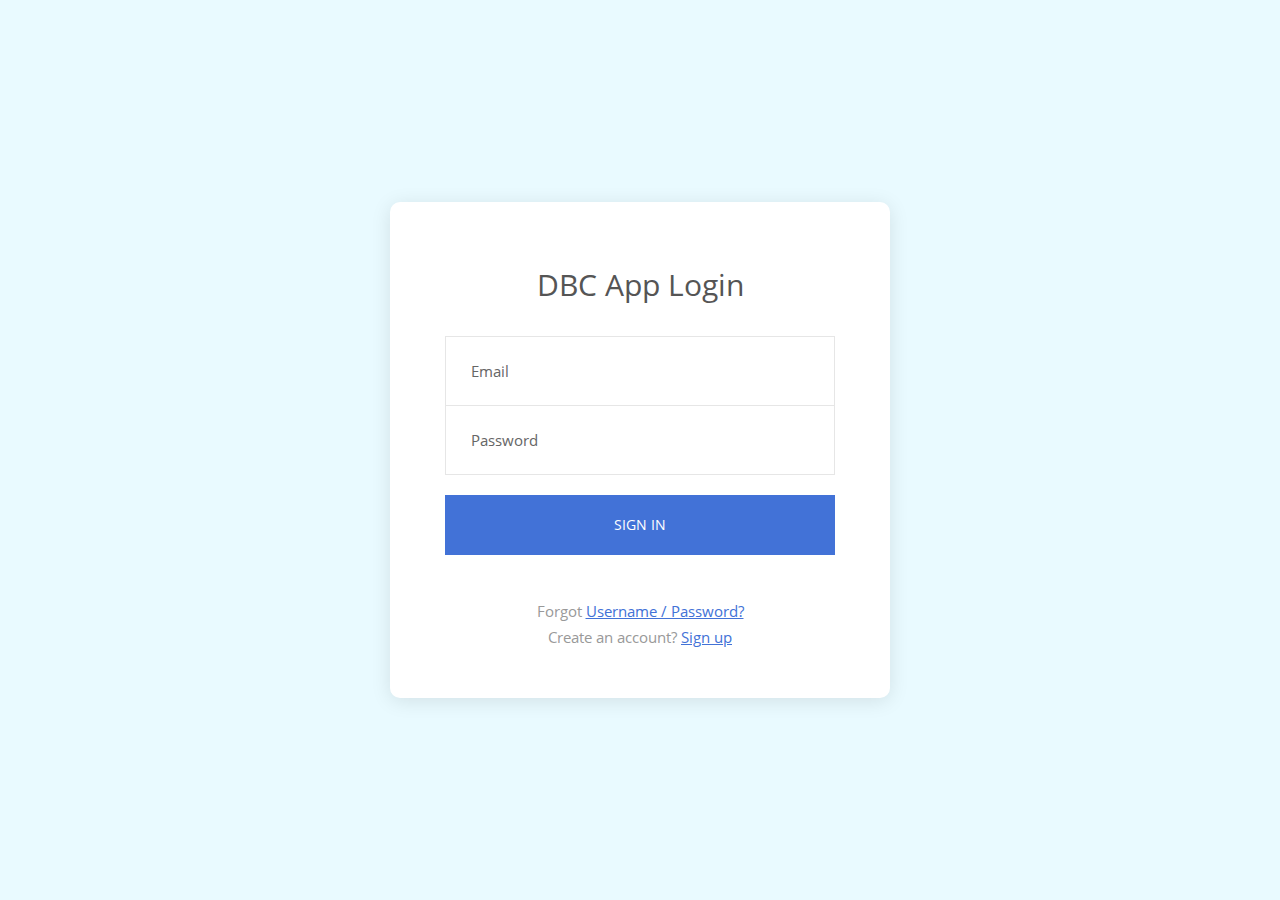
<file: index.html>
<!DOCTYPE html>
<html lang="en">
<head>
	<title>DBC Web App</title>
	<meta charset="UTF-8">
	<meta name="viewport" content="width=device-width, initial-scale=1">
<!--===============================================================================================-->	
	<link rel="icon" type="image/png" href="images/icons/favicon.ico"/>
	<link rel="stylesheet" type="text/css" href="css/util.css">
	<link rel="stylesheet" type="text/css" href="css/main.css">
<!--===============================================================================================-->
</head>
<body>
	
	<div class="limiter">
		<div class="container-login100">
			<div class="wrap-login100 p-l-55 p-r-55 p-t-65 p-b-50">
				<form class="login100-form validate-form">
					<span class="login100-form-title p-b-33">
						DBC App Login
					</span>

					<div class="wrap-input100 validate-input" data-validate = "Valid email is required: ex@abc.xyz">
						<input class="input100" type="text" name="email" placeholder="Email">
						<span class="focus-input100-1"></span>
						<span class="focus-input100-2"></span>
					</div>

					<div class="wrap-input100 rs1 validate-input" data-validate="Password is required">
						<input class="input100" type="password" name="pass" placeholder="Password">
						<span class="focus-input100-1"></span>
						<span class="focus-input100-2"></span>
					</div>

					<div class="container-login100-form-btn m-t-20">
						<button formaction="home_screen.html" class="login100-form-btn">
							Sign in
						</button>
					</div>

					<div class="text-center p-t-45 p-b-4">
						<span class="txt1">
							Forgot
						</span>

						<a href="#" class="txt2 hov1">
							Username / Password?
						</a>
					</div>

					<div class="text-center">
						<span class="txt1">
							Create an account?
						</span>

						<a href="#" class="txt2 hov1">
							Sign up
						</a>
					</div>
				</form>
			</div>
		</div>
	</div>
	<script src="js/main.js"></script>
</body>
</html>
</file>
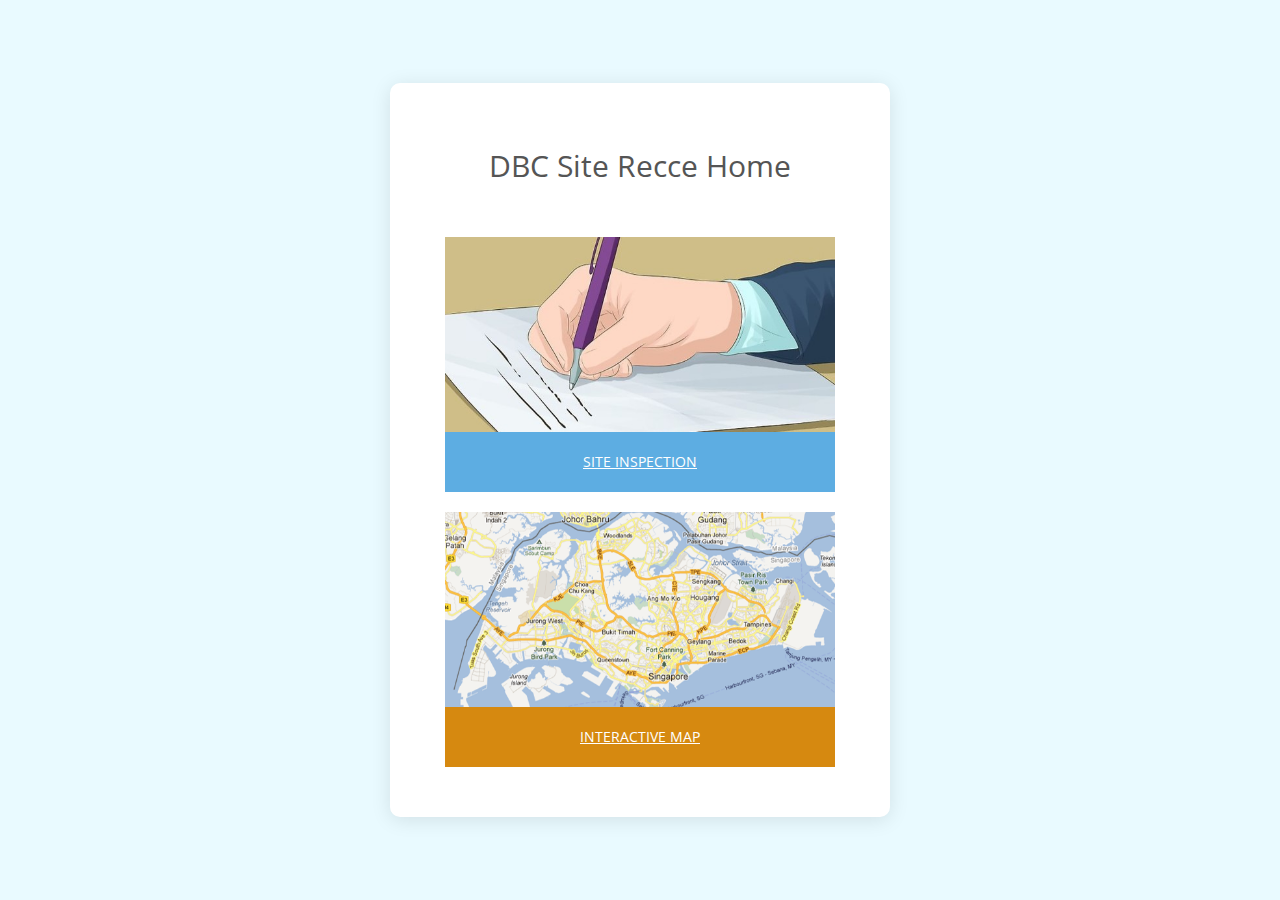
<file: home_screen.html>
<!DOCTYPE html>
<html lang="en">
<head>
	<title>DBC Web App</title>
	<meta charset="UTF-8">
	<meta name="viewport" content="width=device-width, initial-scale=1">
<!--===============================================================================================-->	
	<link rel="icon" type="image/png" href="images/icons/favicon.ico"/>
	<link rel="stylesheet" type="text/css" href="css/util.css">
	<link rel="stylesheet" type="text/css" href="css/main.css">
<!--===============================================================================================-->
</head>
<body>
	
	<div class="limiter">
		<div class="container-login100">
			<div class="wrap-login100 p-l-55 p-r-55 p-t-65 p-b-50">
				<form class="login100-form validate-form">
					<span class="login100-form-title p-b-33">
						DBC Site Recce Home
					</span>
					<div class="container-login100-form-btn m-t-20">
						<a href="https://form.gov.sg/forms/lta/5bce975e46d2f1000faa8f19">
							<img src="images/sg-form.jpg" alt="Site  Report" class="appImage"/>
						</a>
						<a href="https://form.gov.sg/forms/lta/5bce975e46d2f1000faa8f19" class="login90-form-btn">
							Site Inspection
						</a>
						
					</div>
					<div class="container-login100-form-btn m-t-20">
						<a href="https://drive.google.com/open?id=1vSJnxAQFFahCa6rLQsDpaFvaI6ACWkGz&usp=sharing">
							<img src="images/sg-map.png" alt="SG Map" class="appImage" />
						</a>
						<a href="https://drive.google.com/open?id=1vSJnxAQFFahCa6rLQsDpaFvaI6ACWkGz&usp=sharing" class="login80-form-btn">
							Interactive Map
						</a>
					</div>
				</form>
			</div>
		</div>
	</div>
	<script src="js/main.js"></script>
</body>
</html>
</file>
<file: css/util.css>
/*[ FONT SIZE ]
///////////////////////////////////////////////////////////
*/
.fs-1 {font-size: 1px;}
.fs-2 {font-size: 2px;}
.fs-3 {font-size: 3px;}
.fs-4 {font-size: 4px;}
.fs-5 {font-size: 5px;}
.fs-6 {font-size: 6px;}
.fs-7 {font-size: 7px;}
.fs-8 {font-size: 8px;}
.fs-9 {font-size: 9px;}
.fs-10 {font-size: 10px;}
.fs-11 {font-size: 11px;}
.fs-12 {font-size: 12px;}
.fs-13 {font-size: 13px;}
.fs-14 {font-size: 14px;}
.fs-15 {font-size: 15px;}
.fs-16 {font-size: 16px;}
.fs-17 {font-size: 17px;}
.fs-18 {font-size: 18px;}
.fs-19 {font-size: 19px;}
.fs-20 {font-size: 20px;}
.fs-21 {font-size: 21px;}
.fs-22 {font-size: 22px;}
.fs-23 {font-size: 23px;}
.fs-24 {font-size: 24px;}
.fs-25 {font-size: 25px;}
.fs-26 {font-size: 26px;}
.fs-27 {font-size: 27px;}
.fs-28 {font-size: 28px;}
.fs-29 {font-size: 29px;}
.fs-30 {font-size: 30px;}
.fs-31 {font-size: 31px;}
.fs-32 {font-size: 32px;}
.fs-33 {font-size: 33px;}
.fs-34 {font-size: 34px;}
.fs-35 {font-size: 35px;}
.fs-36 {font-size: 36px;}
.fs-37 {font-size: 37px;}
.fs-38 {font-size: 38px;}
.fs-39 {font-size: 39px;}
.fs-40 {font-size: 40px;}
.fs-41 {font-size: 41px;}
.fs-42 {font-size: 42px;}
.fs-43 {font-size: 43px;}
.fs-44 {font-size: 44px;}
.fs-45 {font-size: 45px;}
.fs-46 {font-size: 46px;}
.fs-47 {font-size: 47px;}
.fs-48 {font-size: 48px;}
.fs-49 {font-size: 49px;}
.fs-50 {font-size: 50px;}
.fs-51 {font-size: 51px;}
.fs-52 {font-size: 52px;}
.fs-53 {font-size: 53px;}
.fs-54 {font-size: 54px;}
.fs-55 {font-size: 55px;}
.fs-56 {font-size: 56px;}
.fs-57 {font-size: 57px;}
.fs-58 {font-size: 58px;}
.fs-59 {font-size: 59px;}
.fs-60 {font-size: 60px;}
.fs-61 {font-size: 61px;}
.fs-62 {font-size: 62px;}
.fs-63 {font-size: 63px;}
.fs-64 {font-size: 64px;}
.fs-65 {font-size: 65px;}
.fs-66 {font-size: 66px;}
.fs-67 {font-size: 67px;}
.fs-68 {font-size: 68px;}
.fs-69 {font-size: 69px;}
.fs-70 {font-size: 70px;}
.fs-71 {font-size: 71px;}
.fs-72 {font-size: 72px;}
.fs-73 {font-size: 73px;}
.fs-74 {font-size: 74px;}
.fs-75 {font-size: 75px;}
.fs-76 {font-size: 76px;}
.fs-77 {font-size: 77px;}
.fs-78 {font-size: 78px;}
.fs-79 {font-size: 79px;}
.fs-80 {font-size: 80px;}
.fs-81 {font-size: 81px;}
.fs-82 {font-size: 82px;}
.fs-83 {font-size: 83px;}
.fs-84 {font-size: 84px;}
.fs-85 {font-size: 85px;}
.fs-86 {font-size: 86px;}
.fs-87 {font-size: 87px;}
.fs-88 {font-size: 88px;}
.fs-89 {font-size: 89px;}
.fs-90 {font-size: 90px;}
.fs-91 {font-size: 91px;}
.fs-92 {font-size: 92px;}
.fs-93 {font-size: 93px;}
.fs-94 {font-size: 94px;}
.fs-95 {font-size: 95px;}
.fs-96 {font-size: 96px;}
.fs-97 {font-size: 97px;}
.fs-98 {font-size: 98px;}
.fs-99 {font-size: 99px;}
.fs-100 {font-size: 100px;}
.fs-101 {font-size: 101px;}
.fs-102 {font-size: 102px;}
.fs-103 {font-size: 103px;}
.fs-104 {font-size: 104px;}
.fs-105 {font-size: 105px;}
.fs-106 {font-size: 106px;}
.fs-107 {font-size: 107px;}
.fs-108 {font-size: 108px;}
.fs-109 {font-size: 109px;}
.fs-110 {font-size: 110px;}
.fs-111 {font-size: 111px;}
.fs-112 {font-size: 112px;}
.fs-113 {font-size: 113px;}
.fs-114 {font-size: 114px;}
.fs-115 {font-size: 115px;}
.fs-116 {font-size: 116px;}
.fs-117 {font-size: 117px;}
.fs-118 {font-size: 118px;}
.fs-119 {font-size: 119px;}
.fs-120 {font-size: 120px;}
.fs-121 {font-size: 121px;}
.fs-122 {font-size: 122px;}
.fs-123 {font-size: 123px;}
.fs-124 {font-size: 124px;}
.fs-125 {font-size: 125px;}
.fs-126 {font-size: 126px;}
.fs-127 {font-size: 127px;}
.fs-128 {font-size: 128px;}
.fs-129 {font-size: 129px;}
.fs-130 {font-size: 130px;}
.fs-131 {font-size: 131px;}
.fs-132 {font-size: 132px;}
.fs-133 {font-size: 133px;}
.fs-134 {font-size: 134px;}
.fs-135 {font-size: 135px;}
.fs-136 {font-size: 136px;}
.fs-137 {font-size: 137px;}
.fs-138 {font-size: 138px;}
.fs-139 {font-size: 139px;}
.fs-140 {font-size: 140px;}
.fs-141 {font-size: 141px;}
.fs-142 {font-size: 142px;}
.fs-143 {font-size: 143px;}
.fs-144 {font-size: 144px;}
.fs-145 {font-size: 145px;}
.fs-146 {font-size: 146px;}
.fs-147 {font-size: 147px;}
.fs-148 {font-size: 148px;}
.fs-149 {font-size: 149px;}
.fs-150 {font-size: 150px;}
.fs-151 {font-size: 151px;}
.fs-152 {font-size: 152px;}
.fs-153 {font-size: 153px;}
.fs-154 {font-size: 154px;}
.fs-155 {font-size: 155px;}
.fs-156 {font-size: 156px;}
.fs-157 {font-size: 157px;}
.fs-158 {font-size: 158px;}
.fs-159 {font-size: 159px;}
.fs-160 {font-size: 160px;}
.fs-161 {font-size: 161px;}
.fs-162 {font-size: 162px;}
.fs-163 {font-size: 163px;}
.fs-164 {font-size: 164px;}
.fs-165 {font-size: 165px;}
.fs-166 {font-size: 166px;}
.fs-167 {font-size: 167px;}
.fs-168 {font-size: 168px;}
.fs-169 {font-size: 169px;}
.fs-170 {font-size: 170px;}
.fs-171 {font-size: 171px;}
.fs-172 {font-size: 172px;}
.fs-173 {font-size: 173px;}
.fs-174 {font-size: 174px;}
.fs-175 {font-size: 175px;}
.fs-176 {font-size: 176px;}
.fs-177 {font-size: 177px;}
.fs-178 {font-size: 178px;}
.fs-179 {font-size: 179px;}
.fs-180 {font-size: 180px;}
.fs-181 {font-size: 181px;}
.fs-182 {font-size: 182px;}
.fs-183 {font-size: 183px;}
.fs-184 {font-size: 184px;}
.fs-185 {font-size: 185px;}
.fs-186 {font-size: 186px;}
.fs-187 {font-size: 187px;}
.fs-188 {font-size: 188px;}
.fs-189 {font-size: 189px;}
.fs-190 {font-size: 190px;}
.fs-191 {font-size: 191px;}
.fs-192 {font-size: 192px;}
.fs-193 {font-size: 193px;}
.fs-194 {font-size: 194px;}
.fs-195 {font-size: 195px;}
.fs-196 {font-size: 196px;}
.fs-197 {font-size: 197px;}
.fs-198 {font-size: 198px;}
.fs-199 {font-size: 199px;}
.fs-200 {font-size: 200px;}

/*[ PADDING ]
///////////////////////////////////////////////////////////
*/
.p-t-0 {padding-top: 0px;}
.p-t-1 {padding-top: 1px;}
.p-t-2 {padding-top: 2px;}
.p-t-3 {padding-top: 3px;}
.p-t-4 {padding-top: 4px;}
.p-t-5 {padding-top: 5px;}
.p-t-6 {padding-top: 6px;}
.p-t-7 {padding-top: 7px;}
.p-t-8 {padding-top: 8px;}
.p-t-9 {padding-top: 9px;}
.p-t-10 {padding-top: 10px;}
.p-t-11 {padding-top: 11px;}
.p-t-12 {padding-top: 12px;}
.p-t-13 {padding-top: 13px;}
.p-t-14 {padding-top: 14px;}
.p-t-15 {padding-top: 15px;}
.p-t-16 {padding-top: 16px;}
.p-t-17 {padding-top: 17px;}
.p-t-18 {padding-top: 18px;}
.p-t-19 {padding-top: 19px;}
.p-t-20 {padding-top: 20px;}
.p-t-21 {padding-top: 21px;}
.p-t-22 {padding-top: 22px;}
.p-t-23 {padding-top: 23px;}
.p-t-24 {padding-top: 24px;}
.p-t-25 {padding-top: 25px;}
.p-t-26 {padding-top: 26px;}
.p-t-27 {padding-top: 27px;}
.p-t-28 {padding-top: 28px;}
.p-t-29 {padding-top: 29px;}
.p-t-30 {padding-top: 30px;}
.p-t-31 {padding-top: 31px;}
.p-t-32 {padding-top: 32px;}
.p-t-33 {padding-top: 33px;}
.p-t-34 {padding-top: 34px;}
.p-t-35 {padding-top: 35px;}
.p-t-36 {padding-top: 36px;}
.p-t-37 {padding-top: 37px;}
.p-t-38 {padding-top: 38px;}
.p-t-39 {padding-top: 39px;}
.p-t-40 {padding-top: 40px;}
.p-t-41 {padding-top: 41px;}
.p-t-42 {padding-top: 42px;}
.p-t-43 {padding-top: 43px;}
.p-t-44 {padding-top: 44px;}
.p-t-45 {padding-top: 45px;}
.p-t-46 {padding-top: 46px;}
.p-t-47 {padding-top: 47px;}
.p-t-48 {padding-top: 48px;}
.p-t-49 {padding-top: 49px;}
.p-t-50 {padding-top: 50px;}
.p-t-51 {padding-top: 51px;}
.p-t-52 {padding-top: 52px;}
.p-t-53 {padding-top: 53px;}
.p-t-54 {padding-top: 54px;}
.p-t-55 {padding-top: 55px;}
.p-t-56 {padding-top: 56px;}
.p-t-57 {padding-top: 57px;}
.p-t-58 {padding-top: 58px;}
.p-t-59 {padding-top: 59px;}
.p-t-60 {padding-top: 60px;}
.p-t-61 {padding-top: 61px;}
.p-t-62 {padding-top: 62px;}
.p-t-63 {padding-top: 63px;}
.p-t-64 {padding-top: 64px;}
.p-t-65 {padding-top: 65px;}
.p-t-66 {padding-top: 66px;}
.p-t-67 {padding-top: 67px;}
.p-t-68 {padding-top: 68px;}
.p-t-69 {padding-top: 69px;}
.p-t-70 {padding-top: 70px;}
.p-t-71 {padding-top: 71px;}
.p-t-72 {padding-top: 72px;}
.p-t-73 {padding-top: 73px;}
.p-t-74 {padding-top: 74px;}
.p-t-75 {padding-top: 75px;}
.p-t-76 {padding-top: 76px;}
.p-t-77 {padding-top: 77px;}
.p-t-78 {padding-top: 78px;}
.p-t-79 {padding-top: 79px;}
.p-t-80 {padding-top: 80px;}
.p-t-81 {padding-top: 81px;}
.p-t-82 {padding-top: 82px;}
.p-t-83 {padding-top: 83px;}
.p-t-84 {padding-top: 84px;}
.p-t-85 {padding-top: 85px;}
.p-t-86 {padding-top: 86px;}
.p-t-87 {padding-top: 87px;}
.p-t-88 {padding-top: 88px;}
.p-t-89 {padding-top: 89px;}
.p-t-90 {padding-top: 90px;}
.p-t-91 {padding-top: 91px;}
.p-t-92 {padding-top: 92px;}
.p-t-93 {padding-top: 93px;}
.p-t-94 {padding-top: 94px;}
.p-t-95 {padding-top: 95px;}
.p-t-96 {padding-top: 96px;}
.p-t-97 {padding-top: 97px;}
.p-t-98 {padding-top: 98px;}
.p-t-99 {padding-top: 99px;}
.p-t-100 {padding-top: 100px;}
.p-t-101 {padding-top: 101px;}
.p-t-102 {padding-top: 102px;}
.p-t-103 {padding-top: 103px;}
.p-t-104 {padding-top: 104px;}
.p-t-105 {padding-top: 105px;}
.p-t-106 {padding-top: 106px;}
.p-t-107 {padding-top: 107px;}
.p-t-108 {padding-top: 108px;}
.p-t-109 {padding-top: 109px;}
.p-t-110 {padding-top: 110px;}
.p-t-111 {padding-top: 111px;}
.p-t-112 {padding-top: 112px;}
.p-t-113 {padding-top: 113px;}
.p-t-114 {padding-top: 114px;}
.p-t-115 {padding-top: 115px;}
.p-t-116 {padding-top: 116px;}
.p-t-117 {padding-top: 117px;}
.p-t-118 {padding-top: 118px;}
.p-t-119 {padding-top: 119px;}
.p-t-120 {padding-top: 120px;}
.p-t-121 {padding-top: 121px;}
.p-t-122 {padding-top: 122px;}
.p-t-123 {padding-top: 123px;}
.p-t-124 {padding-top: 124px;}
.p-t-125 {padding-top: 125px;}
.p-t-126 {padding-top: 126px;}
.p-t-127 {padding-top: 127px;}
.p-t-128 {padding-top: 128px;}
.p-t-129 {padding-top: 129px;}
.p-t-130 {padding-top: 130px;}
.p-t-131 {padding-top: 131px;}
.p-t-132 {padding-top: 132px;}
.p-t-133 {padding-top: 133px;}
.p-t-134 {padding-top: 134px;}
.p-t-135 {padding-top: 135px;}
.p-t-136 {padding-top: 136px;}
.p-t-137 {padding-top: 137px;}
.p-t-138 {padding-top: 138px;}
.p-t-139 {padding-top: 139px;}
.p-t-140 {padding-top: 140px;}
.p-t-141 {padding-top: 141px;}
.p-t-142 {padding-top: 142px;}
.p-t-143 {padding-top: 143px;}
.p-t-144 {padding-top: 144px;}
.p-t-145 {padding-top: 145px;}
.p-t-146 {padding-top: 146px;}
.p-t-147 {padding-top: 147px;}
.p-t-148 {padding-top: 148px;}
.p-t-149 {padding-top: 149px;}
.p-t-150 {padding-top: 150px;}
.p-t-151 {padding-top: 151px;}
.p-t-152 {padding-top: 152px;}
.p-t-153 {padding-top: 153px;}
.p-t-154 {padding-top: 154px;}
.p-t-155 {padding-top: 155px;}
.p-t-156 {padding-top: 156px;}
.p-t-157 {padding-top: 157px;}
.p-t-158 {padding-top: 158px;}
.p-t-159 {padding-top: 159px;}
.p-t-160 {padding-top: 160px;}
.p-t-161 {padding-top: 161px;}
.p-t-162 {padding-top: 162px;}
.p-t-163 {padding-top: 163px;}
.p-t-164 {padding-top: 164px;}
.p-t-165 {padding-top: 165px;}
.p-t-166 {padding-top: 166px;}
.p-t-167 {padding-top: 167px;}
.p-t-168 {padding-top: 168px;}
.p-t-169 {padding-top: 169px;}
.p-t-170 {padding-top: 170px;}
.p-t-171 {padding-top: 171px;}
.p-t-172 {padding-top: 172px;}
.p-t-173 {padding-top: 173px;}
.p-t-174 {padding-top: 174px;}
.p-t-175 {padding-top: 175px;}
.p-t-176 {padding-top: 176px;}
.p-t-177 {padding-top: 177px;}
.p-t-178 {padding-top: 178px;}
.p-t-179 {padding-top: 179px;}
.p-t-180 {padding-top: 180px;}
.p-t-181 {padding-top: 181px;}
.p-t-182 {padding-top: 182px;}
.p-t-183 {padding-top: 183px;}
.p-t-184 {padding-top: 184px;}
.p-t-185 {padding-top: 185px;}
.p-t-186 {padding-top: 186px;}
.p-t-187 {padding-top: 187px;}
.p-t-188 {padding-top: 188px;}
.p-t-189 {padding-top: 189px;}
.p-t-190 {padding-top: 190px;}
.p-t-191 {padding-top: 191px;}
.p-t-192 {padding-top: 192px;}
.p-t-193 {padding-top: 193px;}
.p-t-194 {padding-top: 194px;}
.p-t-195 {padding-top: 195px;}
.p-t-196 {padding-top: 196px;}
.p-t-197 {padding-top: 197px;}
.p-t-198 {padding-top: 198px;}
.p-t-199 {padding-top: 199px;}
.p-t-200 {padding-top: 200px;}
.p-t-201 {padding-top: 201px;}
.p-t-202 {padding-top: 202px;}
.p-t-203 {padding-top: 203px;}
.p-t-204 {padding-top: 204px;}
.p-t-205 {padding-top: 205px;}
.p-t-206 {padding-top: 206px;}
.p-t-207 {padding-top: 207px;}
.p-t-208 {padding-top: 208px;}
.p-t-209 {padding-top: 209px;}
.p-t-210 {padding-top: 210px;}
.p-t-211 {padding-top: 211px;}
.p-t-212 {padding-top: 212px;}
.p-t-213 {padding-top: 213px;}
.p-t-214 {padding-top: 214px;}
.p-t-215 {padding-top: 215px;}
.p-t-216 {padding-top: 216px;}
.p-t-217 {padding-top: 217px;}
.p-t-218 {padding-top: 218px;}
.p-t-219 {padding-top: 219px;}
.p-t-220 {padding-top: 220px;}
.p-t-221 {padding-top: 221px;}
.p-t-222 {padding-top: 222px;}
.p-t-223 {padding-top: 223px;}
.p-t-224 {padding-top: 224px;}
.p-t-225 {padding-top: 225px;}
.p-t-226 {padding-top: 226px;}
.p-t-227 {padding-top: 227px;}
.p-t-228 {padding-top: 228px;}
.p-t-229 {padding-top: 229px;}
.p-t-230 {padding-top: 230px;}
.p-t-231 {padding-top: 231px;}
.p-t-232 {padding-top: 232px;}
.p-t-233 {padding-top: 233px;}
.p-t-234 {padding-top: 234px;}
.p-t-235 {padding-top: 235px;}
.p-t-236 {padding-top: 236px;}
.p-t-237 {padding-top: 237px;}
.p-t-238 {padding-top: 238px;}
.p-t-239 {padding-top: 239px;}
.p-t-240 {padding-top: 240px;}
.p-t-241 {padding-top: 241px;}
.p-t-242 {padding-top: 242px;}
.p-t-243 {padding-top: 243px;}
.p-t-244 {padding-top: 244px;}
.p-t-245 {padding-top: 245px;}
.p-t-246 {padding-top: 246px;}
.p-t-247 {padding-top: 247px;}
.p-t-248 {padding-top: 248px;}
.p-t-249 {padding-top: 249px;}
.p-t-250 {padding-top: 250px;}
.p-b-0 {padding-bottom: 0px;}
.p-b-1 {padding-bottom: 1px;}
.p-b-2 {padding-bottom: 2px;}
.p-b-3 {padding-bottom: 3px;}
.p-b-4 {padding-bottom: 4px;}
.p-b-5 {padding-bottom: 5px;}
.p-b-6 {padding-bottom: 6px;}
.p-b-7 {padding-bottom: 7px;}
.p-b-8 {padding-bottom: 8px;}
.p-b-9 {padding-bottom: 9px;}
.p-b-10 {padding-bottom: 10px;}
.p-b-11 {padding-bottom: 11px;}
.p-b-12 {padding-bottom: 12px;}
.p-b-13 {padding-bottom: 13px;}
.p-b-14 {padding-bottom: 14px;}
.p-b-15 {padding-bottom: 15px;}
.p-b-16 {padding-bottom: 16px;}
.p-b-17 {padding-bottom: 17px;}
.p-b-18 {padding-bottom: 18px;}
.p-b-19 {padding-bottom: 19px;}
.p-b-20 {padding-bottom: 20px;}
.p-b-21 {padding-bottom: 21px;}
.p-b-22 {padding-bottom: 22px;}
.p-b-23 {padding-bottom: 23px;}
.p-b-24 {padding-bottom: 24px;}
.p-b-25 {padding-bottom: 25px;}
.p-b-26 {padding-bottom: 26px;}
.p-b-27 {padding-bottom: 27px;}
.p-b-28 {padding-bottom: 28px;}
.p-b-29 {padding-bottom: 29px;}
.p-b-30 {padding-bottom: 30px;}
.p-b-31 {padding-bottom: 31px;}
.p-b-32 {padding-bottom: 32px;}
.p-b-33 {padding-bottom: 33px;}
.p-b-34 {padding-bottom: 34px;}
.p-b-35 {padding-bottom: 35px;}
.p-b-36 {padding-bottom: 36px;}
.p-b-37 {padding-bottom: 37px;}
.p-b-38 {padding-bottom: 38px;}
.p-b-39 {padding-bottom: 39px;}
.p-b-40 {padding-bottom: 40px;}
.p-b-41 {padding-bottom: 41px;}
.p-b-42 {padding-bottom: 42px;}
.p-b-43 {padding-bottom: 43px;}
.p-b-44 {padding-bottom: 44px;}
.p-b-45 {padding-bottom: 45px;}
.p-b-46 {padding-bottom: 46px;}
.p-b-47 {padding-bottom: 47px;}
.p-b-48 {padding-bottom: 48px;}
.p-b-49 {padding-bottom: 49px;}
.p-b-50 {padding-bottom: 50px;}
.p-b-51 {padding-bottom: 51px;}
.p-b-52 {padding-bottom: 52px;}
.p-b-53 {padding-bottom: 53px;}
.p-b-54 {padding-bottom: 54px;}
.p-b-55 {padding-bottom: 55px;}
.p-b-56 {padding-bottom: 56px;}
.p-b-57 {padding-bottom: 57px;}
.p-b-58 {padding-bottom: 58px;}
.p-b-59 {padding-bottom: 59px;}
.p-b-60 {padding-bottom: 60px;}
.p-b-61 {padding-bottom: 61px;}
.p-b-62 {padding-bottom: 62px;}
.p-b-63 {padding-bottom: 63px;}
.p-b-64 {padding-bottom: 64px;}
.p-b-65 {padding-bottom: 65px;}
.p-b-66 {padding-bottom: 66px;}
.p-b-67 {padding-bottom: 67px;}
.p-b-68 {padding-bottom: 68px;}
.p-b-69 {padding-bottom: 69px;}
.p-b-70 {padding-bottom: 70px;}
.p-b-71 {padding-bottom: 71px;}
.p-b-72 {padding-bottom: 72px;}
.p-b-73 {padding-bottom: 73px;}
.p-b-74 {padding-bottom: 74px;}
.p-b-75 {padding-bottom: 75px;}
.p-b-76 {padding-bottom: 76px;}
.p-b-77 {padding-bottom: 77px;}
.p-b-78 {padding-bottom: 78px;}
.p-b-79 {padding-bottom: 79px;}
.p-b-80 {padding-bottom: 80px;}
.p-b-81 {padding-bottom: 81px;}
.p-b-82 {padding-bottom: 82px;}
.p-b-83 {padding-bottom: 83px;}
.p-b-84 {padding-bottom: 84px;}
.p-b-85 {padding-bottom: 85px;}
.p-b-86 {padding-bottom: 86px;}
.p-b-87 {padding-bottom: 87px;}
.p-b-88 {padding-bottom: 88px;}
.p-b-89 {padding-bottom: 89px;}
.p-b-90 {padding-bottom: 90px;}
.p-b-91 {padding-bottom: 91px;}
.p-b-92 {padding-bottom: 92px;}
.p-b-93 {padding-bottom: 93px;}
.p-b-94 {padding-bottom: 94px;}
.p-b-95 {padding-bottom: 95px;}
.p-b-96 {padding-bottom: 96px;}
.p-b-97 {padding-bottom: 97px;}
.p-b-98 {padding-bottom: 98px;}
.p-b-99 {padding-bottom: 99px;}
.p-b-100 {padding-bottom: 100px;}
.p-b-101 {padding-bottom: 101px;}
.p-b-102 {padding-bottom: 102px;}
.p-b-103 {padding-bottom: 103px;}
.p-b-104 {padding-bottom: 104px;}
.p-b-105 {padding-bottom: 105px;}
.p-b-106 {padding-bottom: 106px;}
.p-b-107 {padding-bottom: 107px;}
.p-b-108 {padding-bottom: 108px;}
.p-b-109 {padding-bottom: 109px;}
.p-b-110 {padding-bottom: 110px;}
.p-b-111 {padding-bottom: 111px;}
.p-b-112 {padding-bottom: 112px;}
.p-b-113 {padding-bottom: 113px;}
.p-b-114 {padding-bottom: 114px;}
.p-b-115 {padding-bottom: 115px;}
.p-b-116 {padding-bottom: 116px;}
.p-b-117 {padding-bottom: 117px;}
.p-b-118 {padding-bottom: 118px;}
.p-b-119 {padding-bottom: 119px;}
.p-b-120 {padding-bottom: 120px;}
.p-b-121 {padding-bottom: 121px;}
.p-b-122 {padding-bottom: 122px;}
.p-b-123 {padding-bottom: 123px;}
.p-b-124 {padding-bottom: 124px;}
.p-b-125 {padding-bottom: 125px;}
.p-b-126 {padding-bottom: 126px;}
.p-b-127 {padding-bottom: 127px;}
.p-b-128 {padding-bottom: 128px;}
.p-b-129 {padding-bottom: 129px;}
.p-b-130 {padding-bottom: 130px;}
.p-b-131 {padding-bottom: 131px;}
.p-b-132 {padding-bottom: 132px;}
.p-b-133 {padding-bottom: 133px;}
.p-b-134 {padding-bottom: 134px;}
.p-b-135 {padding-bottom: 135px;}
.p-b-136 {padding-bottom: 136px;}
.p-b-137 {padding-bottom: 137px;}
.p-b-138 {padding-bottom: 138px;}
.p-b-139 {padding-bottom: 139px;}
.p-b-140 {padding-bottom: 140px;}
.p-b-141 {padding-bottom: 141px;}
.p-b-142 {padding-bottom: 142px;}
.p-b-143 {padding-bottom: 143px;}
.p-b-144 {padding-bottom: 144px;}
.p-b-145 {padding-bottom: 145px;}
.p-b-146 {padding-bottom: 146px;}
.p-b-147 {padding-bottom: 147px;}
.p-b-148 {padding-bottom: 148px;}
.p-b-149 {padding-bottom: 149px;}
.p-b-150 {padding-bottom: 150px;}
.p-b-151 {padding-bottom: 151px;}
.p-b-152 {padding-bottom: 152px;}
.p-b-153 {padding-bottom: 153px;}
.p-b-154 {padding-bottom: 154px;}
.p-b-155 {padding-bottom: 155px;}
.p-b-156 {padding-bottom: 156px;}
.p-b-157 {padding-bottom: 157px;}
.p-b-158 {padding-bottom: 158px;}
.p-b-159 {padding-bottom: 159px;}
.p-b-160 {padding-bottom: 160px;}
.p-b-161 {padding-bottom: 161px;}
.p-b-162 {padding-bottom: 162px;}
.p-b-163 {padding-bottom: 163px;}
.p-b-164 {padding-bottom: 164px;}
.p-b-165 {padding-bottom: 165px;}
.p-b-166 {padding-bottom: 166px;}
.p-b-167 {padding-bottom: 167px;}
.p-b-168 {padding-bottom: 168px;}
.p-b-169 {padding-bottom: 169px;}
.p-b-170 {padding-bottom: 170px;}
.p-b-171 {padding-bottom: 171px;}
.p-b-172 {padding-bottom: 172px;}
.p-b-173 {padding-bottom: 173px;}
.p-b-174 {padding-bottom: 174px;}
.p-b-175 {padding-bottom: 175px;}
.p-b-176 {padding-bottom: 176px;}
.p-b-177 {padding-bottom: 177px;}
.p-b-178 {padding-bottom: 178px;}
.p-b-179 {padding-bottom: 179px;}
.p-b-180 {padding-bottom: 180px;}
.p-b-181 {padding-bottom: 181px;}
.p-b-182 {padding-bottom: 182px;}
.p-b-183 {padding-bottom: 183px;}
.p-b-184 {padding-bottom: 184px;}
.p-b-185 {padding-bottom: 185px;}
.p-b-186 {padding-bottom: 186px;}
.p-b-187 {padding-bottom: 187px;}
.p-b-188 {padding-bottom: 188px;}
.p-b-189 {padding-bottom: 189px;}
.p-b-190 {padding-bottom: 190px;}
.p-b-191 {padding-bottom: 191px;}
.p-b-192 {padding-bottom: 192px;}
.p-b-193 {padding-bottom: 193px;}
.p-b-194 {padding-bottom: 194px;}
.p-b-195 {padding-bottom: 195px;}
.p-b-196 {padding-bottom: 196px;}
.p-b-197 {padding-bottom: 197px;}
.p-b-198 {padding-bottom: 198px;}
.p-b-199 {padding-bottom: 199px;}
.p-b-200 {padding-bottom: 200px;}
.p-b-201 {padding-bottom: 201px;}
.p-b-202 {padding-bottom: 202px;}
.p-b-203 {padding-bottom: 203px;}
.p-b-204 {padding-bottom: 204px;}
.p-b-205 {padding-bottom: 205px;}
.p-b-206 {padding-bottom: 206px;}
.p-b-207 {padding-bottom: 207px;}
.p-b-208 {padding-bottom: 208px;}
.p-b-209 {padding-bottom: 209px;}
.p-b-210 {padding-bottom: 210px;}
.p-b-211 {padding-bottom: 211px;}
.p-b-212 {padding-bottom: 212px;}
.p-b-213 {padding-bottom: 213px;}
.p-b-214 {padding-bottom: 214px;}
.p-b-215 {padding-bottom: 215px;}
.p-b-216 {padding-bottom: 216px;}
.p-b-217 {padding-bottom: 217px;}
.p-b-218 {padding-bottom: 218px;}
.p-b-219 {padding-bottom: 219px;}
.p-b-220 {padding-bottom: 220px;}
.p-b-221 {padding-bottom: 221px;}
.p-b-222 {padding-bottom: 222px;}
.p-b-223 {padding-bottom: 223px;}
.p-b-224 {padding-bottom: 224px;}
.p-b-225 {padding-bottom: 225px;}
.p-b-226 {padding-bottom: 226px;}
.p-b-227 {padding-bottom: 227px;}
.p-b-228 {padding-bottom: 228px;}
.p-b-229 {padding-bottom: 229px;}
.p-b-230 {padding-bottom: 230px;}
.p-b-231 {padding-bottom: 231px;}
.p-b-232 {padding-bottom: 232px;}
.p-b-233 {padding-bottom: 233px;}
.p-b-234 {padding-bottom: 234px;}
.p-b-235 {padding-bottom: 235px;}
.p-b-236 {padding-bottom: 236px;}
.p-b-237 {padding-bottom: 237px;}
.p-b-238 {padding-bottom: 238px;}
.p-b-239 {padding-bottom: 239px;}
.p-b-240 {padding-bottom: 240px;}
.p-b-241 {padding-bottom: 241px;}
.p-b-242 {padding-bottom: 242px;}
.p-b-243 {padding-bottom: 243px;}
.p-b-244 {padding-bottom: 244px;}
.p-b-245 {padding-bottom: 245px;}
.p-b-246 {padding-bottom: 246px;}
.p-b-247 {padding-bottom: 247px;}
.p-b-248 {padding-bottom: 248px;}
.p-b-249 {padding-bottom: 249px;}
.p-b-250 {padding-bottom: 250px;}
.p-l-0 {padding-left: 0px;}
.p-l-1 {padding-left: 1px;}
.p-l-2 {padding-left: 2px;}
.p-l-3 {padding-left: 3px;}
.p-l-4 {padding-left: 4px;}
.p-l-5 {padding-left: 5px;}
.p-l-6 {padding-left: 6px;}
.p-l-7 {padding-left: 7px;}
.p-l-8 {padding-left: 8px;}
.p-l-9 {padding-left: 9px;}
.p-l-10 {padding-left: 10px;}
.p-l-11 {padding-left: 11px;}
.p-l-12 {padding-left: 12px;}
.p-l-13 {padding-left: 13px;}
.p-l-14 {padding-left: 14px;}
.p-l-15 {padding-left: 15px;}
.p-l-16 {padding-left: 16px;}
.p-l-17 {padding-left: 17px;}
.p-l-18 {padding-left: 18px;}
.p-l-19 {padding-left: 19px;}
.p-l-20 {padding-left: 20px;}
.p-l-21 {padding-left: 21px;}
.p-l-22 {padding-left: 22px;}
.p-l-23 {padding-left: 23px;}
.p-l-24 {padding-left: 24px;}
.p-l-25 {padding-left: 25px;}
.p-l-26 {padding-left: 26px;}
.p-l-27 {padding-left: 27px;}
.p-l-28 {padding-left: 28px;}
.p-l-29 {padding-left: 29px;}
.p-l-30 {padding-left: 30px;}
.p-l-31 {padding-left: 31px;}
.p-l-32 {padding-left: 32px;}
.p-l-33 {padding-left: 33px;}
.p-l-34 {padding-left: 34px;}
.p-l-35 {padding-left: 35px;}
.p-l-36 {padding-left: 36px;}
.p-l-37 {padding-left: 37px;}
.p-l-38 {padding-left: 38px;}
.p-l-39 {padding-left: 39px;}
.p-l-40 {padding-left: 40px;}
.p-l-41 {padding-left: 41px;}
.p-l-42 {padding-left: 42px;}
.p-l-43 {padding-left: 43px;}
.p-l-44 {padding-left: 44px;}
.p-l-45 {padding-left: 45px;}
.p-l-46 {padding-left: 46px;}
.p-l-47 {padding-left: 47px;}
.p-l-48 {padding-left: 48px;}
.p-l-49 {padding-left: 49px;}
.p-l-50 {padding-left: 50px;}
.p-l-51 {padding-left: 51px;}
.p-l-52 {padding-left: 52px;}
.p-l-53 {padding-left: 53px;}
.p-l-54 {padding-left: 54px;}
.p-l-55 {padding-left: 55px;}
.p-l-56 {padding-left: 56px;}
.p-l-57 {padding-left: 57px;}
.p-l-58 {padding-left: 58px;}
.p-l-59 {padding-left: 59px;}
.p-l-60 {padding-left: 60px;}
.p-l-61 {padding-left: 61px;}
.p-l-62 {padding-left: 62px;}
.p-l-63 {padding-left: 63px;}
.p-l-64 {padding-left: 64px;}
.p-l-65 {padding-left: 65px;}
.p-l-66 {padding-left: 66px;}
.p-l-67 {padding-left: 67px;}
.p-l-68 {padding-left: 68px;}
.p-l-69 {padding-left: 69px;}
.p-l-70 {padding-left: 70px;}
.p-l-71 {padding-left: 71px;}
.p-l-72 {padding-left: 72px;}
.p-l-73 {padding-left: 73px;}
.p-l-74 {padding-left: 74px;}
.p-l-75 {padding-left: 75px;}
.p-l-76 {padding-left: 76px;}
.p-l-77 {padding-left: 77px;}
.p-l-78 {padding-left: 78px;}
.p-l-79 {padding-left: 79px;}
.p-l-80 {padding-left: 80px;}
.p-l-81 {padding-left: 81px;}
.p-l-82 {padding-left: 82px;}
.p-l-83 {padding-left: 83px;}
.p-l-84 {padding-left: 84px;}
.p-l-85 {padding-left: 85px;}
.p-l-86 {padding-left: 86px;}
.p-l-87 {padding-left: 87px;}
.p-l-88 {padding-left: 88px;}
.p-l-89 {padding-left: 89px;}
.p-l-90 {padding-left: 90px;}
.p-l-91 {padding-left: 91px;}
.p-l-92 {padding-left: 92px;}
.p-l-93 {padding-left: 93px;}
.p-l-94 {padding-left: 94px;}
.p-l-95 {padding-left: 95px;}
.p-l-96 {padding-left: 96px;}
.p-l-97 {padding-left: 97px;}
.p-l-98 {padding-left: 98px;}
.p-l-99 {padding-left: 99px;}
.p-l-100 {padding-left: 100px;}
.p-l-101 {padding-left: 101px;}
.p-l-102 {padding-left: 102px;}
.p-l-103 {padding-left: 103px;}
.p-l-104 {padding-left: 104px;}
.p-l-105 {padding-left: 105px;}
.p-l-106 {padding-left: 106px;}
.p-l-107 {padding-left: 107px;}
.p-l-108 {padding-left: 108px;}
.p-l-109 {padding-left: 109px;}
.p-l-110 {padding-left: 110px;}
.p-l-111 {padding-left: 111px;}
.p-l-112 {padding-left: 112px;}
.p-l-113 {padding-left: 113px;}
.p-l-114 {padding-left: 114px;}
.p-l-115 {padding-left: 115px;}
.p-l-116 {padding-left: 116px;}
.p-l-117 {padding-left: 117px;}
.p-l-118 {padding-left: 118px;}
.p-l-119 {padding-left: 119px;}
.p-l-120 {padding-left: 120px;}
.p-l-121 {padding-left: 121px;}
.p-l-122 {padding-left: 122px;}
.p-l-123 {padding-left: 123px;}
.p-l-124 {padding-left: 124px;}
.p-l-125 {padding-left: 125px;}
.p-l-126 {padding-left: 126px;}
.p-l-127 {padding-left: 127px;}
.p-l-128 {padding-left: 128px;}
.p-l-129 {padding-left: 129px;}
.p-l-130 {padding-left: 130px;}
.p-l-131 {padding-left: 131px;}
.p-l-132 {padding-left: 132px;}
.p-l-133 {padding-left: 133px;}
.p-l-134 {padding-left: 134px;}
.p-l-135 {padding-left: 135px;}
.p-l-136 {padding-left: 136px;}
.p-l-137 {padding-left: 137px;}
.p-l-138 {padding-left: 138px;}
.p-l-139 {padding-left: 139px;}
.p-l-140 {padding-left: 140px;}
.p-l-141 {padding-left: 141px;}
.p-l-142 {padding-left: 142px;}
.p-l-143 {padding-left: 143px;}
.p-l-144 {padding-left: 144px;}
.p-l-145 {padding-left: 145px;}
.p-l-146 {padding-left: 146px;}
.p-l-147 {padding-left: 147px;}
.p-l-148 {padding-left: 148px;}
.p-l-149 {padding-left: 149px;}
.p-l-150 {padding-left: 150px;}
.p-l-151 {padding-left: 151px;}
.p-l-152 {padding-left: 152px;}
.p-l-153 {padding-left: 153px;}
.p-l-154 {padding-left: 154px;}
.p-l-155 {padding-left: 155px;}
.p-l-156 {padding-left: 156px;}
.p-l-157 {padding-left: 157px;}
.p-l-158 {padding-left: 158px;}
.p-l-159 {padding-left: 159px;}
.p-l-160 {padding-left: 160px;}
.p-l-161 {padding-left: 161px;}
.p-l-162 {padding-left: 162px;}
.p-l-163 {padding-left: 163px;}
.p-l-164 {padding-left: 164px;}
.p-l-165 {padding-left: 165px;}
.p-l-166 {padding-left: 166px;}
.p-l-167 {padding-left: 167px;}
.p-l-168 {padding-left: 168px;}
.p-l-169 {padding-left: 169px;}
.p-l-170 {padding-left: 170px;}
.p-l-171 {padding-left: 171px;}
.p-l-172 {padding-left: 172px;}
.p-l-173 {padding-left: 173px;}
.p-l-174 {padding-left: 174px;}
.p-l-175 {padding-left: 175px;}
.p-l-176 {padding-left: 176px;}
.p-l-177 {padding-left: 177px;}
.p-l-178 {padding-left: 178px;}
.p-l-179 {padding-left: 179px;}
.p-l-180 {padding-left: 180px;}
.p-l-181 {padding-left: 181px;}
.p-l-182 {padding-left: 182px;}
.p-l-183 {padding-left: 183px;}
.p-l-184 {padding-left: 184px;}
.p-l-185 {padding-left: 185px;}
.p-l-186 {padding-left: 186px;}
.p-l-187 {padding-left: 187px;}
.p-l-188 {padding-left: 188px;}
.p-l-189 {padding-left: 189px;}
.p-l-190 {padding-left: 190px;}
.p-l-191 {padding-left: 191px;}
.p-l-192 {padding-left: 192px;}
.p-l-193 {padding-left: 193px;}
.p-l-194 {padding-left: 194px;}
.p-l-195 {padding-left: 195px;}
.p-l-196 {padding-left: 196px;}
.p-l-197 {padding-left: 197px;}
.p-l-198 {padding-left: 198px;}
.p-l-199 {padding-left: 199px;}
.p-l-200 {padding-left: 200px;}
.p-l-201 {padding-left: 201px;}
.p-l-202 {padding-left: 202px;}
.p-l-203 {padding-left: 203px;}
.p-l-204 {padding-left: 204px;}
.p-l-205 {padding-left: 205px;}
.p-l-206 {padding-left: 206px;}
.p-l-207 {padding-left: 207px;}
.p-l-208 {padding-left: 208px;}
.p-l-209 {padding-left: 209px;}
.p-l-210 {padding-left: 210px;}
.p-l-211 {padding-left: 211px;}
.p-l-212 {padding-left: 212px;}
.p-l-213 {padding-left: 213px;}
.p-l-214 {padding-left: 214px;}
.p-l-215 {padding-left: 215px;}
.p-l-216 {padding-left: 216px;}
.p-l-217 {padding-left: 217px;}
.p-l-218 {padding-left: 218px;}
.p-l-219 {padding-left: 219px;}
.p-l-220 {padding-left: 220px;}
.p-l-221 {padding-left: 221px;}
.p-l-222 {padding-left: 222px;}
.p-l-223 {padding-left: 223px;}
.p-l-224 {padding-left: 224px;}
.p-l-225 {padding-left: 225px;}
.p-l-226 {padding-left: 226px;}
.p-l-227 {padding-left: 227px;}
.p-l-228 {padding-left: 228px;}
.p-l-229 {padding-left: 229px;}
.p-l-230 {padding-left: 230px;}
.p-l-231 {padding-left: 231px;}
.p-l-232 {padding-left: 232px;}
.p-l-233 {padding-left: 233px;}
.p-l-234 {padding-left: 234px;}
.p-l-235 {padding-left: 235px;}
.p-l-236 {padding-left: 236px;}
.p-l-237 {padding-left: 237px;}
.p-l-238 {padding-left: 238px;}
.p-l-239 {padding-left: 239px;}
.p-l-240 {padding-left: 240px;}
.p-l-241 {padding-left: 241px;}
.p-l-242 {padding-left: 242px;}
.p-l-243 {padding-left: 243px;}
.p-l-244 {padding-left: 244px;}
.p-l-245 {padding-left: 245px;}
.p-l-246 {padding-left: 246px;}
.p-l-247 {padding-left: 247px;}
.p-l-248 {padding-left: 248px;}
.p-l-249 {padding-left: 249px;}
.p-l-250 {padding-left: 250px;}
.p-r-0 {padding-right: 0px;}
.p-r-1 {padding-right: 1px;}
.p-r-2 {padding-right: 2px;}
.p-r-3 {padding-right: 3px;}
.p-r-4 {padding-right: 4px;}
.p-r-5 {padding-right: 5px;}
.p-r-6 {padding-right: 6px;}
.p-r-7 {padding-right: 7px;}
.p-r-8 {padding-right: 8px;}
.p-r-9 {padding-right: 9px;}
.p-r-10 {padding-right: 10px;}
.p-r-11 {padding-right: 11px;}
.p-r-12 {padding-right: 12px;}
.p-r-13 {padding-right: 13px;}
.p-r-14 {padding-right: 14px;}
.p-r-15 {padding-right: 15px;}
.p-r-16 {padding-right: 16px;}
.p-r-17 {padding-right: 17px;}
.p-r-18 {padding-right: 18px;}
.p-r-19 {padding-right: 19px;}
.p-r-20 {padding-right: 20px;}
.p-r-21 {padding-right: 21px;}
.p-r-22 {padding-right: 22px;}
.p-r-23 {padding-right: 23px;}
.p-r-24 {padding-right: 24px;}
.p-r-25 {padding-right: 25px;}
.p-r-26 {padding-right: 26px;}
.p-r-27 {padding-right: 27px;}
.p-r-28 {padding-right: 28px;}
.p-r-29 {padding-right: 29px;}
.p-r-30 {padding-right: 30px;}
.p-r-31 {padding-right: 31px;}
.p-r-32 {padding-right: 32px;}
.p-r-33 {padding-right: 33px;}
.p-r-34 {padding-right: 34px;}
.p-r-35 {padding-right: 35px;}
.p-r-36 {padding-right: 36px;}
.p-r-37 {padding-right: 37px;}
.p-r-38 {padding-right: 38px;}
.p-r-39 {padding-right: 39px;}
.p-r-40 {padding-right: 40px;}
.p-r-41 {padding-right: 41px;}
.p-r-42 {padding-right: 42px;}
.p-r-43 {padding-right: 43px;}
.p-r-44 {padding-right: 44px;}
.p-r-45 {padding-right: 45px;}
.p-r-46 {padding-right: 46px;}
.p-r-47 {padding-right: 47px;}
.p-r-48 {padding-right: 48px;}
.p-r-49 {padding-right: 49px;}
.p-r-50 {padding-right: 50px;}
.p-r-51 {padding-right: 51px;}
.p-r-52 {padding-right: 52px;}
.p-r-53 {padding-right: 53px;}
.p-r-54 {padding-right: 54px;}
.p-r-55 {padding-right: 55px;}
.p-r-56 {padding-right: 56px;}
.p-r-57 {padding-right: 57px;}
.p-r-58 {padding-right: 58px;}
.p-r-59 {padding-right: 59px;}
.p-r-60 {padding-right: 60px;}
.p-r-61 {padding-right: 61px;}
.p-r-62 {padding-right: 62px;}
.p-r-63 {padding-right: 63px;}
.p-r-64 {padding-right: 64px;}
.p-r-65 {padding-right: 65px;}
.p-r-66 {padding-right: 66px;}
.p-r-67 {padding-right: 67px;}
.p-r-68 {padding-right: 68px;}
.p-r-69 {padding-right: 69px;}
.p-r-70 {padding-right: 70px;}
.p-r-71 {padding-right: 71px;}
.p-r-72 {padding-right: 72px;}
.p-r-73 {padding-right: 73px;}
.p-r-74 {padding-right: 74px;}
.p-r-75 {padding-right: 75px;}
.p-r-76 {padding-right: 76px;}
.p-r-77 {padding-right: 77px;}
.p-r-78 {padding-right: 78px;}
.p-r-79 {padding-right: 79px;}
.p-r-80 {padding-right: 80px;}
.p-r-81 {padding-right: 81px;}
.p-r-82 {padding-right: 82px;}
.p-r-83 {padding-right: 83px;}
.p-r-84 {padding-right: 84px;}
.p-r-85 {padding-right: 85px;}
.p-r-86 {padding-right: 86px;}
.p-r-87 {padding-right: 87px;}
.p-r-88 {padding-right: 88px;}
.p-r-89 {padding-right: 89px;}
.p-r-90 {padding-right: 90px;}
.p-r-91 {padding-right: 91px;}
.p-r-92 {padding-right: 92px;}
.p-r-93 {padding-right: 93px;}
.p-r-94 {padding-right: 94px;}
.p-r-95 {padding-right: 95px;}
.p-r-96 {padding-right: 96px;}
.p-r-97 {padding-right: 97px;}
.p-r-98 {padding-right: 98px;}
.p-r-99 {padding-right: 99px;}
.p-r-100 {padding-right: 100px;}
.p-r-101 {padding-right: 101px;}
.p-r-102 {padding-right: 102px;}
.p-r-103 {padding-right: 103px;}
.p-r-104 {padding-right: 104px;}
.p-r-105 {padding-right: 105px;}
.p-r-106 {padding-right: 106px;}
.p-r-107 {padding-right: 107px;}
.p-r-108 {padding-right: 108px;}
.p-r-109 {padding-right: 109px;}
.p-r-110 {padding-right: 110px;}
.p-r-111 {padding-right: 111px;}
.p-r-112 {padding-right: 112px;}
.p-r-113 {padding-right: 113px;}
.p-r-114 {padding-right: 114px;}
.p-r-115 {padding-right: 115px;}
.p-r-116 {padding-right: 116px;}
.p-r-117 {padding-right: 117px;}
.p-r-118 {padding-right: 118px;}
.p-r-119 {padding-right: 119px;}
.p-r-120 {padding-right: 120px;}
.p-r-121 {padding-right: 121px;}
.p-r-122 {padding-right: 122px;}
.p-r-123 {padding-right: 123px;}
.p-r-124 {padding-right: 124px;}
.p-r-125 {padding-right: 125px;}
.p-r-126 {padding-right: 126px;}
.p-r-127 {padding-right: 127px;}
.p-r-128 {padding-right: 128px;}
.p-r-129 {padding-right: 129px;}
.p-r-130 {padding-right: 130px;}
.p-r-131 {padding-right: 131px;}
.p-r-132 {padding-right: 132px;}
.p-r-133 {padding-right: 133px;}
.p-r-134 {padding-right: 134px;}
.p-r-135 {padding-right: 135px;}
.p-r-136 {padding-right: 136px;}
.p-r-137 {padding-right: 137px;}
.p-r-138 {padding-right: 138px;}
.p-r-139 {padding-right: 139px;}
.p-r-140 {padding-right: 140px;}
.p-r-141 {padding-right: 141px;}
.p-r-142 {padding-right: 142px;}
.p-r-143 {padding-right: 143px;}
.p-r-144 {padding-right: 144px;}
.p-r-145 {padding-right: 145px;}
.p-r-146 {padding-right: 146px;}
.p-r-147 {padding-right: 147px;}
.p-r-148 {padding-right: 148px;}
.p-r-149 {padding-right: 149px;}
.p-r-150 {padding-right: 150px;}
.p-r-151 {padding-right: 151px;}
.p-r-152 {padding-right: 152px;}
.p-r-153 {padding-right: 153px;}
.p-r-154 {padding-right: 154px;}
.p-r-155 {padding-right: 155px;}
.p-r-156 {padding-right: 156px;}
.p-r-157 {padding-right: 157px;}
.p-r-158 {padding-right: 158px;}
.p-r-159 {padding-right: 159px;}
.p-r-160 {padding-right: 160px;}
.p-r-161 {padding-right: 161px;}
.p-r-162 {padding-right: 162px;}
.p-r-163 {padding-right: 163px;}
.p-r-164 {padding-right: 164px;}
.p-r-165 {padding-right: 165px;}
.p-r-166 {padding-right: 166px;}
.p-r-167 {padding-right: 167px;}
.p-r-168 {padding-right: 168px;}
.p-r-169 {padding-right: 169px;}
.p-r-170 {padding-right: 170px;}
.p-r-171 {padding-right: 171px;}
.p-r-172 {padding-right: 172px;}
.p-r-173 {padding-right: 173px;}
.p-r-174 {padding-right: 174px;}
.p-r-175 {padding-right: 175px;}
.p-r-176 {padding-right: 176px;}
.p-r-177 {padding-right: 177px;}
.p-r-178 {padding-right: 178px;}
.p-r-179 {padding-right: 179px;}
.p-r-180 {padding-right: 180px;}
.p-r-181 {padding-right: 181px;}
.p-r-182 {padding-right: 182px;}
.p-r-183 {padding-right: 183px;}
.p-r-184 {padding-right: 184px;}
.p-r-185 {padding-right: 185px;}
.p-r-186 {padding-right: 186px;}
.p-r-187 {padding-right: 187px;}
.p-r-188 {padding-right: 188px;}
.p-r-189 {padding-right: 189px;}
.p-r-190 {padding-right: 190px;}
.p-r-191 {padding-right: 191px;}
.p-r-192 {padding-right: 192px;}
.p-r-193 {padding-right: 193px;}
.p-r-194 {padding-right: 194px;}
.p-r-195 {padding-right: 195px;}
.p-r-196 {padding-right: 196px;}
.p-r-197 {padding-right: 197px;}
.p-r-198 {padding-right: 198px;}
.p-r-199 {padding-right: 199px;}
.p-r-200 {padding-right: 200px;}
.p-r-201 {padding-right: 201px;}
.p-r-202 {padding-right: 202px;}
.p-r-203 {padding-right: 203px;}
.p-r-204 {padding-right: 204px;}
.p-r-205 {padding-right: 205px;}
.p-r-206 {padding-right: 206px;}
.p-r-207 {padding-right: 207px;}
.p-r-208 {padding-right: 208px;}
.p-r-209 {padding-right: 209px;}
.p-r-210 {padding-right: 210px;}
.p-r-211 {padding-right: 211px;}
.p-r-212 {padding-right: 212px;}
.p-r-213 {padding-right: 213px;}
.p-r-214 {padding-right: 214px;}
.p-r-215 {padding-right: 215px;}
.p-r-216 {padding-right: 216px;}
.p-r-217 {padding-right: 217px;}
.p-r-218 {padding-right: 218px;}
.p-r-219 {padding-right: 219px;}
.p-r-220 {padding-right: 220px;}
.p-r-221 {padding-right: 221px;}
.p-r-222 {padding-right: 222px;}
.p-r-223 {padding-right: 223px;}
.p-r-224 {padding-right: 224px;}
.p-r-225 {padding-right: 225px;}
.p-r-226 {padding-right: 226px;}
.p-r-227 {padding-right: 227px;}
.p-r-228 {padding-right: 228px;}
.p-r-229 {padding-right: 229px;}
.p-r-230 {padding-right: 230px;}
.p-r-231 {padding-right: 231px;}
.p-r-232 {padding-right: 232px;}
.p-r-233 {padding-right: 233px;}
.p-r-234 {padding-right: 234px;}
.p-r-235 {padding-right: 235px;}
.p-r-236 {padding-right: 236px;}
.p-r-237 {padding-right: 237px;}
.p-r-238 {padding-right: 238px;}
.p-r-239 {padding-right: 239px;}
.p-r-240 {padding-right: 240px;}
.p-r-241 {padding-right: 241px;}
.p-r-242 {padding-right: 242px;}
.p-r-243 {padding-right: 243px;}
.p-r-244 {padding-right: 244px;}
.p-r-245 {padding-right: 245px;}
.p-r-246 {padding-right: 246px;}
.p-r-247 {padding-right: 247px;}
.p-r-248 {padding-right: 248px;}
.p-r-249 {padding-right: 249px;}
.p-r-250 {padding-right: 250px;}

/*[ MARGIN ]
///////////////////////////////////////////////////////////
*/
.m-t-0 {margin-top: 0px;}
.m-t-1 {margin-top: 1px;}
.m-t-2 {margin-top: 2px;}
.m-t-3 {margin-top: 3px;}
.m-t-4 {margin-top: 4px;}
.m-t-5 {margin-top: 5px;}
.m-t-6 {margin-top: 6px;}
.m-t-7 {margin-top: 7px;}
.m-t-8 {margin-top: 8px;}
.m-t-9 {margin-top: 9px;}
.m-t-10 {margin-top: 10px;}
.m-t-11 {margin-top: 11px;}
.m-t-12 {margin-top: 12px;}
.m-t-13 {margin-top: 13px;}
.m-t-14 {margin-top: 14px;}
.m-t-15 {margin-top: 15px;}
.m-t-16 {margin-top: 16px;}
.m-t-17 {margin-top: 17px;}
.m-t-18 {margin-top: 18px;}
.m-t-19 {margin-top: 19px;}
.m-t-20 {margin-top: 20px;}
.m-t-21 {margin-top: 21px;}
.m-t-22 {margin-top: 22px;}
.m-t-23 {margin-top: 23px;}
.m-t-24 {margin-top: 24px;}
.m-t-25 {margin-top: 25px;}
.m-t-26 {margin-top: 26px;}
.m-t-27 {margin-top: 27px;}
.m-t-28 {margin-top: 28px;}
.m-t-29 {margin-top: 29px;}
.m-t-30 {margin-top: 30px;}
.m-t-31 {margin-top: 31px;}
.m-t-32 {margin-top: 32px;}
.m-t-33 {margin-top: 33px;}
.m-t-34 {margin-top: 34px;}
.m-t-35 {margin-top: 35px;}
.m-t-36 {margin-top: 36px;}
.m-t-37 {margin-top: 37px;}
.m-t-38 {margin-top: 38px;}
.m-t-39 {margin-top: 39px;}
.m-t-40 {margin-top: 40px;}
.m-t-41 {margin-top: 41px;}
.m-t-42 {margin-top: 42px;}
.m-t-43 {margin-top: 43px;}
.m-t-44 {margin-top: 44px;}
.m-t-45 {margin-top: 45px;}
.m-t-46 {margin-top: 46px;}
.m-t-47 {margin-top: 47px;}
.m-t-48 {margin-top: 48px;}
.m-t-49 {margin-top: 49px;}
.m-t-50 {margin-top: 50px;}
.m-t-51 {margin-top: 51px;}
.m-t-52 {margin-top: 52px;}
.m-t-53 {margin-top: 53px;}
.m-t-54 {margin-top: 54px;}
.m-t-55 {margin-top: 55px;}
.m-t-56 {margin-top: 56px;}
.m-t-57 {margin-top: 57px;}
.m-t-58 {margin-top: 58px;}
.m-t-59 {margin-top: 59px;}
.m-t-60 {margin-top: 60px;}
.m-t-61 {margin-top: 61px;}
.m-t-62 {margin-top: 62px;}
.m-t-63 {margin-top: 63px;}
.m-t-64 {margin-top: 64px;}
.m-t-65 {margin-top: 65px;}
.m-t-66 {margin-top: 66px;}
.m-t-67 {margin-top: 67px;}
.m-t-68 {margin-top: 68px;}
.m-t-69 {margin-top: 69px;}
.m-t-70 {margin-top: 70px;}
.m-t-71 {margin-top: 71px;}
.m-t-72 {margin-top: 72px;}
.m-t-73 {margin-top: 73px;}
.m-t-74 {margin-top: 74px;}
.m-t-75 {margin-top: 75px;}
.m-t-76 {margin-top: 76px;}
.m-t-77 {margin-top: 77px;}
.m-t-78 {margin-top: 78px;}
.m-t-79 {margin-top: 79px;}
.m-t-80 {margin-top: 80px;}
.m-t-81 {margin-top: 81px;}
.m-t-82 {margin-top: 82px;}
.m-t-83 {margin-top: 83px;}
.m-t-84 {margin-top: 84px;}
.m-t-85 {margin-top: 85px;}
.m-t-86 {margin-top: 86px;}
.m-t-87 {margin-top: 87px;}
.m-t-88 {margin-top: 88px;}
.m-t-89 {margin-top: 89px;}
.m-t-90 {margin-top: 90px;}
.m-t-91 {margin-top: 91px;}
.m-t-92 {margin-top: 92px;}
.m-t-93 {margin-top: 93px;}
.m-t-94 {margin-top: 94px;}
.m-t-95 {margin-top: 95px;}
.m-t-96 {margin-top: 96px;}
.m-t-97 {margin-top: 97px;}
.m-t-98 {margin-top: 98px;}
.m-t-99 {margin-top: 99px;}
.m-t-100 {margin-top: 100px;}
.m-t-101 {margin-top: 101px;}
.m-t-102 {margin-top: 102px;}
.m-t-103 {margin-top: 103px;}
.m-t-104 {margin-top: 104px;}
.m-t-105 {margin-top: 105px;}
.m-t-106 {margin-top: 106px;}
.m-t-107 {margin-top: 107px;}
.m-t-108 {margin-top: 108px;}
.m-t-109 {margin-top: 109px;}
.m-t-110 {margin-top: 110px;}
.m-t-111 {margin-top: 111px;}
.m-t-112 {margin-top: 112px;}
.m-t-113 {margin-top: 113px;}
.m-t-114 {margin-top: 114px;}
.m-t-115 {margin-top: 115px;}
.m-t-116 {margin-top: 116px;}
.m-t-117 {margin-top: 117px;}
.m-t-118 {margin-top: 118px;}
.m-t-119 {margin-top: 119px;}
.m-t-120 {margin-top: 120px;}
.m-t-121 {margin-top: 121px;}
.m-t-122 {margin-top: 122px;}
.m-t-123 {margin-top: 123px;}
.m-t-124 {margin-top: 124px;}
.m-t-125 {margin-top: 125px;}
.m-t-126 {margin-top: 126px;}
.m-t-127 {margin-top: 127px;}
.m-t-128 {margin-top: 128px;}
.m-t-129 {margin-top: 129px;}
.m-t-130 {margin-top: 130px;}
.m-t-131 {margin-top: 131px;}
.m-t-132 {margin-top: 132px;}
.m-t-133 {margin-top: 133px;}
.m-t-134 {margin-top: 134px;}
.m-t-135 {margin-top: 135px;}
.m-t-136 {margin-top: 136px;}
.m-t-137 {margin-top: 137px;}
.m-t-138 {margin-top: 138px;}
.m-t-139 {margin-top: 139px;}
.m-t-140 {margin-top: 140px;}
.m-t-141 {margin-top: 141px;}
.m-t-142 {margin-top: 142px;}
.m-t-143 {margin-top: 143px;}
.m-t-144 {margin-top: 144px;}
.m-t-145 {margin-top: 145px;}
.m-t-146 {margin-top: 146px;}
.m-t-147 {margin-top: 147px;}
.m-t-148 {margin-top: 148px;}
.m-t-149 {margin-top: 149px;}
.m-t-150 {margin-top: 150px;}
.m-t-151 {margin-top: 151px;}
.m-t-152 {margin-top: 152px;}
.m-t-153 {margin-top: 153px;}
.m-t-154 {margin-top: 154px;}
.m-t-155 {margin-top: 155px;}
.m-t-156 {margin-top: 156px;}
.m-t-157 {margin-top: 157px;}
.m-t-158 {margin-top: 158px;}
.m-t-159 {margin-top: 159px;}
.m-t-160 {margin-top: 160px;}
.m-t-161 {margin-top: 161px;}
.m-t-162 {margin-top: 162px;}
.m-t-163 {margin-top: 163px;}
.m-t-164 {margin-top: 164px;}
.m-t-165 {margin-top: 165px;}
.m-t-166 {margin-top: 166px;}
.m-t-167 {margin-top: 167px;}
.m-t-168 {margin-top: 168px;}
.m-t-169 {margin-top: 169px;}
.m-t-170 {margin-top: 170px;}
.m-t-171 {margin-top: 171px;}
.m-t-172 {margin-top: 172px;}
.m-t-173 {margin-top: 173px;}
.m-t-174 {margin-top: 174px;}
.m-t-175 {margin-top: 175px;}
.m-t-176 {margin-top: 176px;}
.m-t-177 {margin-top: 177px;}
.m-t-178 {margin-top: 178px;}
.m-t-179 {margin-top: 179px;}
.m-t-180 {margin-top: 180px;}
.m-t-181 {margin-top: 181px;}
.m-t-182 {margin-top: 182px;}
.m-t-183 {margin-top: 183px;}
.m-t-184 {margin-top: 184px;}
.m-t-185 {margin-top: 185px;}
.m-t-186 {margin-top: 186px;}
.m-t-187 {margin-top: 187px;}
.m-t-188 {margin-top: 188px;}
.m-t-189 {margin-top: 189px;}
.m-t-190 {margin-top: 190px;}
.m-t-191 {margin-top: 191px;}
.m-t-192 {margin-top: 192px;}
.m-t-193 {margin-top: 193px;}
.m-t-194 {margin-top: 194px;}
.m-t-195 {margin-top: 195px;}
.m-t-196 {margin-top: 196px;}
.m-t-197 {margin-top: 197px;}
.m-t-198 {margin-top: 198px;}
.m-t-199 {margin-top: 199px;}
.m-t-200 {margin-top: 200px;}
.m-t-201 {margin-top: 201px;}
.m-t-202 {margin-top: 202px;}
.m-t-203 {margin-top: 203px;}
.m-t-204 {margin-top: 204px;}
.m-t-205 {margin-top: 205px;}
.m-t-206 {margin-top: 206px;}
.m-t-207 {margin-top: 207px;}
.m-t-208 {margin-top: 208px;}
.m-t-209 {margin-top: 209px;}
.m-t-210 {margin-top: 210px;}
.m-t-211 {margin-top: 211px;}
.m-t-212 {margin-top: 212px;}
.m-t-213 {margin-top: 213px;}
.m-t-214 {margin-top: 214px;}
.m-t-215 {margin-top: 215px;}
.m-t-216 {margin-top: 216px;}
.m-t-217 {margin-top: 217px;}
.m-t-218 {margin-top: 218px;}
.m-t-219 {margin-top: 219px;}
.m-t-220 {margin-top: 220px;}
.m-t-221 {margin-top: 221px;}
.m-t-222 {margin-top: 222px;}
.m-t-223 {margin-top: 223px;}
.m-t-224 {margin-top: 224px;}
.m-t-225 {margin-top: 225px;}
.m-t-226 {margin-top: 226px;}
.m-t-227 {margin-top: 227px;}
.m-t-228 {margin-top: 228px;}
.m-t-229 {margin-top: 229px;}
.m-t-230 {margin-top: 230px;}
.m-t-231 {margin-top: 231px;}
.m-t-232 {margin-top: 232px;}
.m-t-233 {margin-top: 233px;}
.m-t-234 {margin-top: 234px;}
.m-t-235 {margin-top: 235px;}
.m-t-236 {margin-top: 236px;}
.m-t-237 {margin-top: 237px;}
.m-t-238 {margin-top: 238px;}
.m-t-239 {margin-top: 239px;}
.m-t-240 {margin-top: 240px;}
.m-t-241 {margin-top: 241px;}
.m-t-242 {margin-top: 242px;}
.m-t-243 {margin-top: 243px;}
.m-t-244 {margin-top: 244px;}
.m-t-245 {margin-top: 245px;}
.m-t-246 {margin-top: 246px;}
.m-t-247 {margin-top: 247px;}
.m-t-248 {margin-top: 248px;}
.m-t-249 {margin-top: 249px;}
.m-t-250 {margin-top: 250px;}
.m-b-0 {margin-bottom: 0px;}
.m-b-1 {margin-bottom: 1px;}
.m-b-2 {margin-bottom: 2px;}
.m-b-3 {margin-bottom: 3px;}
.m-b-4 {margin-bottom: 4px;}
.m-b-5 {margin-bottom: 5px;}
.m-b-6 {margin-bottom: 6px;}
.m-b-7 {margin-bottom: 7px;}
.m-b-8 {margin-bottom: 8px;}
.m-b-9 {margin-bottom: 9px;}
.m-b-10 {margin-bottom: 10px;}
.m-b-11 {margin-bottom: 11px;}
.m-b-12 {margin-bottom: 12px;}
.m-b-13 {margin-bottom: 13px;}
.m-b-14 {margin-bottom: 14px;}
.m-b-15 {margin-bottom: 15px;}
.m-b-16 {margin-bottom: 16px;}
.m-b-17 {margin-bottom: 17px;}
.m-b-18 {margin-bottom: 18px;}
.m-b-19 {margin-bottom: 19px;}
.m-b-20 {margin-bottom: 20px;}
.m-b-21 {margin-bottom: 21px;}
.m-b-22 {margin-bottom: 22px;}
.m-b-23 {margin-bottom: 23px;}
.m-b-24 {margin-bottom: 24px;}
.m-b-25 {margin-bottom: 25px;}
.m-b-26 {margin-bottom: 26px;}
.m-b-27 {margin-bottom: 27px;}
.m-b-28 {margin-bottom: 28px;}
.m-b-29 {margin-bottom: 29px;}
.m-b-30 {margin-bottom: 30px;}
.m-b-31 {margin-bottom: 31px;}
.m-b-32 {margin-bottom: 32px;}
.m-b-33 {margin-bottom: 33px;}
.m-b-34 {margin-bottom: 34px;}
.m-b-35 {margin-bottom: 35px;}
.m-b-36 {margin-bottom: 36px;}
.m-b-37 {margin-bottom: 37px;}
.m-b-38 {margin-bottom: 38px;}
.m-b-39 {margin-bottom: 39px;}
.m-b-40 {margin-bottom: 40px;}
.m-b-41 {margin-bottom: 41px;}
.m-b-42 {margin-bottom: 42px;}
.m-b-43 {margin-bottom: 43px;}
.m-b-44 {margin-bottom: 44px;}
.m-b-45 {margin-bottom: 45px;}
.m-b-46 {margin-bottom: 46px;}
.m-b-47 {margin-bottom: 47px;}
.m-b-48 {margin-bottom: 48px;}
.m-b-49 {margin-bottom: 49px;}
.m-b-50 {margin-bottom: 50px;}
.m-b-51 {margin-bottom: 51px;}
.m-b-52 {margin-bottom: 52px;}
.m-b-53 {margin-bottom: 53px;}
.m-b-54 {margin-bottom: 54px;}
.m-b-55 {margin-bottom: 55px;}
.m-b-56 {margin-bottom: 56px;}
.m-b-57 {margin-bottom: 57px;}
.m-b-58 {margin-bottom: 58px;}
.m-b-59 {margin-bottom: 59px;}
.m-b-60 {margin-bottom: 60px;}
.m-b-61 {margin-bottom: 61px;}
.m-b-62 {margin-bottom: 62px;}
.m-b-63 {margin-bottom: 63px;}
.m-b-64 {margin-bottom: 64px;}
.m-b-65 {margin-bottom: 65px;}
.m-b-66 {margin-bottom: 66px;}
.m-b-67 {margin-bottom: 67px;}
.m-b-68 {margin-bottom: 68px;}
.m-b-69 {margin-bottom: 69px;}
.m-b-70 {margin-bottom: 70px;}
.m-b-71 {margin-bottom: 71px;}
.m-b-72 {margin-bottom: 72px;}
.m-b-73 {margin-bottom: 73px;}
.m-b-74 {margin-bottom: 74px;}
.m-b-75 {margin-bottom: 75px;}
.m-b-76 {margin-bottom: 76px;}
.m-b-77 {margin-bottom: 77px;}
.m-b-78 {margin-bottom: 78px;}
.m-b-79 {margin-bottom: 79px;}
.m-b-80 {margin-bottom: 80px;}
.m-b-81 {margin-bottom: 81px;}
.m-b-82 {margin-bottom: 82px;}
.m-b-83 {margin-bottom: 83px;}
.m-b-84 {margin-bottom: 84px;}
.m-b-85 {margin-bottom: 85px;}
.m-b-86 {margin-bottom: 86px;}
.m-b-87 {margin-bottom: 87px;}
.m-b-88 {margin-bottom: 88px;}
.m-b-89 {margin-bottom: 89px;}
.m-b-90 {margin-bottom: 90px;}
.m-b-91 {margin-bottom: 91px;}
.m-b-92 {margin-bottom: 92px;}
.m-b-93 {margin-bottom: 93px;}
.m-b-94 {margin-bottom: 94px;}
.m-b-95 {margin-bottom: 95px;}
.m-b-96 {margin-bottom: 96px;}
.m-b-97 {margin-bottom: 97px;}
.m-b-98 {margin-bottom: 98px;}
.m-b-99 {margin-bottom: 99px;}
.m-b-100 {margin-bottom: 100px;}
.m-b-101 {margin-bottom: 101px;}
.m-b-102 {margin-bottom: 102px;}
.m-b-103 {margin-bottom: 103px;}
.m-b-104 {margin-bottom: 104px;}
.m-b-105 {margin-bottom: 105px;}
.m-b-106 {margin-bottom: 106px;}
.m-b-107 {margin-bottom: 107px;}
.m-b-108 {margin-bottom: 108px;}
.m-b-109 {margin-bottom: 109px;}
.m-b-110 {margin-bottom: 110px;}
.m-b-111 {margin-bottom: 111px;}
.m-b-112 {margin-bottom: 112px;}
.m-b-113 {margin-bottom: 113px;}
.m-b-114 {margin-bottom: 114px;}
.m-b-115 {margin-bottom: 115px;}
.m-b-116 {margin-bottom: 116px;}
.m-b-117 {margin-bottom: 117px;}
.m-b-118 {margin-bottom: 118px;}
.m-b-119 {margin-bottom: 119px;}
.m-b-120 {margin-bottom: 120px;}
.m-b-121 {margin-bottom: 121px;}
.m-b-122 {margin-bottom: 122px;}
.m-b-123 {margin-bottom: 123px;}
.m-b-124 {margin-bottom: 124px;}
.m-b-125 {margin-bottom: 125px;}
.m-b-126 {margin-bottom: 126px;}
.m-b-127 {margin-bottom: 127px;}
.m-b-128 {margin-bottom: 128px;}
.m-b-129 {margin-bottom: 129px;}
.m-b-130 {margin-bottom: 130px;}
.m-b-131 {margin-bottom: 131px;}
.m-b-132 {margin-bottom: 132px;}
.m-b-133 {margin-bottom: 133px;}
.m-b-134 {margin-bottom: 134px;}
.m-b-135 {margin-bottom: 135px;}
.m-b-136 {margin-bottom: 136px;}
.m-b-137 {margin-bottom: 137px;}
.m-b-138 {margin-bottom: 138px;}
.m-b-139 {margin-bottom: 139px;}
.m-b-140 {margin-bottom: 140px;}
.m-b-141 {margin-bottom: 141px;}
.m-b-142 {margin-bottom: 142px;}
.m-b-143 {margin-bottom: 143px;}
.m-b-144 {margin-bottom: 144px;}
.m-b-145 {margin-bottom: 145px;}
.m-b-146 {margin-bottom: 146px;}
.m-b-147 {margin-bottom: 147px;}
.m-b-148 {margin-bottom: 148px;}
.m-b-149 {margin-bottom: 149px;}
.m-b-150 {margin-bottom: 150px;}
.m-b-151 {margin-bottom: 151px;}
.m-b-152 {margin-bottom: 152px;}
.m-b-153 {margin-bottom: 153px;}
.m-b-154 {margin-bottom: 154px;}
.m-b-155 {margin-bottom: 155px;}
.m-b-156 {margin-bottom: 156px;}
.m-b-157 {margin-bottom: 157px;}
.m-b-158 {margin-bottom: 158px;}
.m-b-159 {margin-bottom: 159px;}
.m-b-160 {margin-bottom: 160px;}
.m-b-161 {margin-bottom: 161px;}
.m-b-162 {margin-bottom: 162px;}
.m-b-163 {margin-bottom: 163px;}
.m-b-164 {margin-bottom: 164px;}
.m-b-165 {margin-bottom: 165px;}
.m-b-166 {margin-bottom: 166px;}
.m-b-167 {margin-bottom: 167px;}
.m-b-168 {margin-bottom: 168px;}
.m-b-169 {margin-bottom: 169px;}
.m-b-170 {margin-bottom: 170px;}
.m-b-171 {margin-bottom: 171px;}
.m-b-172 {margin-bottom: 172px;}
.m-b-173 {margin-bottom: 173px;}
.m-b-174 {margin-bottom: 174px;}
.m-b-175 {margin-bottom: 175px;}
.m-b-176 {margin-bottom: 176px;}
.m-b-177 {margin-bottom: 177px;}
.m-b-178 {margin-bottom: 178px;}
.m-b-179 {margin-bottom: 179px;}
.m-b-180 {margin-bottom: 180px;}
.m-b-181 {margin-bottom: 181px;}
.m-b-182 {margin-bottom: 182px;}
.m-b-183 {margin-bottom: 183px;}
.m-b-184 {margin-bottom: 184px;}
.m-b-185 {margin-bottom: 185px;}
.m-b-186 {margin-bottom: 186px;}
.m-b-187 {margin-bottom: 187px;}
.m-b-188 {margin-bottom: 188px;}
.m-b-189 {margin-bottom: 189px;}
.m-b-190 {margin-bottom: 190px;}
.m-b-191 {margin-bottom: 191px;}
.m-b-192 {margin-bottom: 192px;}
.m-b-193 {margin-bottom: 193px;}
.m-b-194 {margin-bottom: 194px;}
.m-b-195 {margin-bottom: 195px;}
.m-b-196 {margin-bottom: 196px;}
.m-b-197 {margin-bottom: 197px;}
.m-b-198 {margin-bottom: 198px;}
.m-b-199 {margin-bottom: 199px;}
.m-b-200 {margin-bottom: 200px;}
.m-b-201 {margin-bottom: 201px;}
.m-b-202 {margin-bottom: 202px;}
.m-b-203 {margin-bottom: 203px;}
.m-b-204 {margin-bottom: 204px;}
.m-b-205 {margin-bottom: 205px;}
.m-b-206 {margin-bottom: 206px;}
.m-b-207 {margin-bottom: 207px;}
.m-b-208 {margin-bottom: 208px;}
.m-b-209 {margin-bottom: 209px;}
.m-b-210 {margin-bottom: 210px;}
.m-b-211 {margin-bottom: 211px;}
.m-b-212 {margin-bottom: 212px;}
.m-b-213 {margin-bottom: 213px;}
.m-b-214 {margin-bottom: 214px;}
.m-b-215 {margin-bottom: 215px;}
.m-b-216 {margin-bottom: 216px;}
.m-b-217 {margin-bottom: 217px;}
.m-b-218 {margin-bottom: 218px;}
.m-b-219 {margin-bottom: 219px;}
.m-b-220 {margin-bottom: 220px;}
.m-b-221 {margin-bottom: 221px;}
.m-b-222 {margin-bottom: 222px;}
.m-b-223 {margin-bottom: 223px;}
.m-b-224 {margin-bottom: 224px;}
.m-b-225 {margin-bottom: 225px;}
.m-b-226 {margin-bottom: 226px;}
.m-b-227 {margin-bottom: 227px;}
.m-b-228 {margin-bottom: 228px;}
.m-b-229 {margin-bottom: 229px;}
.m-b-230 {margin-bottom: 230px;}
.m-b-231 {margin-bottom: 231px;}
.m-b-232 {margin-bottom: 232px;}
.m-b-233 {margin-bottom: 233px;}
.m-b-234 {margin-bottom: 234px;}
.m-b-235 {margin-bottom: 235px;}
.m-b-236 {margin-bottom: 236px;}
.m-b-237 {margin-bottom: 237px;}
.m-b-238 {margin-bottom: 238px;}
.m-b-239 {margin-bottom: 239px;}
.m-b-240 {margin-bottom: 240px;}
.m-b-241 {margin-bottom: 241px;}
.m-b-242 {margin-bottom: 242px;}
.m-b-243 {margin-bottom: 243px;}
.m-b-244 {margin-bottom: 244px;}
.m-b-245 {margin-bottom: 245px;}
.m-b-246 {margin-bottom: 246px;}
.m-b-247 {margin-bottom: 247px;}
.m-b-248 {margin-bottom: 248px;}
.m-b-249 {margin-bottom: 249px;}
.m-b-250 {margin-bottom: 250px;}
.m-l-0 {margin-left: 0px;}
.m-l-1 {margin-left: 1px;}
.m-l-2 {margin-left: 2px;}
.m-l-3 {margin-left: 3px;}
.m-l-4 {margin-left: 4px;}
.m-l-5 {margin-left: 5px;}
.m-l-6 {margin-left: 6px;}
.m-l-7 {margin-left: 7px;}
.m-l-8 {margin-left: 8px;}
.m-l-9 {margin-left: 9px;}
.m-l-10 {margin-left: 10px;}
.m-l-11 {margin-left: 11px;}
.m-l-12 {margin-left: 12px;}
.m-l-13 {margin-left: 13px;}
.m-l-14 {margin-left: 14px;}
.m-l-15 {margin-left: 15px;}
.m-l-16 {margin-left: 16px;}
.m-l-17 {margin-left: 17px;}
.m-l-18 {margin-left: 18px;}
.m-l-19 {margin-left: 19px;}
.m-l-20 {margin-left: 20px;}
.m-l-21 {margin-left: 21px;}
.m-l-22 {margin-left: 22px;}
.m-l-23 {margin-left: 23px;}
.m-l-24 {margin-left: 24px;}
.m-l-25 {margin-left: 25px;}
.m-l-26 {margin-left: 26px;}
.m-l-27 {margin-left: 27px;}
.m-l-28 {margin-left: 28px;}
.m-l-29 {margin-left: 29px;}
.m-l-30 {margin-left: 30px;}
.m-l-31 {margin-left: 31px;}
.m-l-32 {margin-left: 32px;}
.m-l-33 {margin-left: 33px;}
.m-l-34 {margin-left: 34px;}
.m-l-35 {margin-left: 35px;}
.m-l-36 {margin-left: 36px;}
.m-l-37 {margin-left: 37px;}
.m-l-38 {margin-left: 38px;}
.m-l-39 {margin-left: 39px;}
.m-l-40 {margin-left: 40px;}
.m-l-41 {margin-left: 41px;}
.m-l-42 {margin-left: 42px;}
.m-l-43 {margin-left: 43px;}
.m-l-44 {margin-left: 44px;}
.m-l-45 {margin-left: 45px;}
.m-l-46 {margin-left: 46px;}
.m-l-47 {margin-left: 47px;}
.m-l-48 {margin-left: 48px;}
.m-l-49 {margin-left: 49px;}
.m-l-50 {margin-left: 50px;}
.m-l-51 {margin-left: 51px;}
.m-l-52 {margin-left: 52px;}
.m-l-53 {margin-left: 53px;}
.m-l-54 {margin-left: 54px;}
.m-l-55 {margin-left: 55px;}
.m-l-56 {margin-left: 56px;}
.m-l-57 {margin-left: 57px;}
.m-l-58 {margin-left: 58px;}
.m-l-59 {margin-left: 59px;}
.m-l-60 {margin-left: 60px;}
.m-l-61 {margin-left: 61px;}
.m-l-62 {margin-left: 62px;}
.m-l-63 {margin-left: 63px;}
.m-l-64 {margin-left: 64px;}
.m-l-65 {margin-left: 65px;}
.m-l-66 {margin-left: 66px;}
.m-l-67 {margin-left: 67px;}
.m-l-68 {margin-left: 68px;}
.m-l-69 {margin-left: 69px;}
.m-l-70 {margin-left: 70px;}
.m-l-71 {margin-left: 71px;}
.m-l-72 {margin-left: 72px;}
.m-l-73 {margin-left: 73px;}
.m-l-74 {margin-left: 74px;}
.m-l-75 {margin-left: 75px;}
.m-l-76 {margin-left: 76px;}
.m-l-77 {margin-left: 77px;}
.m-l-78 {margin-left: 78px;}
.m-l-79 {margin-left: 79px;}
.m-l-80 {margin-left: 80px;}
.m-l-81 {margin-left: 81px;}
.m-l-82 {margin-left: 82px;}
.m-l-83 {margin-left: 83px;}
.m-l-84 {margin-left: 84px;}
.m-l-85 {margin-left: 85px;}
.m-l-86 {margin-left: 86px;}
.m-l-87 {margin-left: 87px;}
.m-l-88 {margin-left: 88px;}
.m-l-89 {margin-left: 89px;}
.m-l-90 {margin-left: 90px;}
.m-l-91 {margin-left: 91px;}
.m-l-92 {margin-left: 92px;}
.m-l-93 {margin-left: 93px;}
.m-l-94 {margin-left: 94px;}
.m-l-95 {margin-left: 95px;}
.m-l-96 {margin-left: 96px;}
.m-l-97 {margin-left: 97px;}
.m-l-98 {margin-left: 98px;}
.m-l-99 {margin-left: 99px;}
.m-l-100 {margin-left: 100px;}
.m-l-101 {margin-left: 101px;}
.m-l-102 {margin-left: 102px;}
.m-l-103 {margin-left: 103px;}
.m-l-104 {margin-left: 104px;}
.m-l-105 {margin-left: 105px;}
.m-l-106 {margin-left: 106px;}
.m-l-107 {margin-left: 107px;}
.m-l-108 {margin-left: 108px;}
.m-l-109 {margin-left: 109px;}
.m-l-110 {margin-left: 110px;}
.m-l-111 {margin-left: 111px;}
.m-l-112 {margin-left: 112px;}
.m-l-113 {margin-left: 113px;}
.m-l-114 {margin-left: 114px;}
.m-l-115 {margin-left: 115px;}
.m-l-116 {margin-left: 116px;}
.m-l-117 {margin-left: 117px;}
.m-l-118 {margin-left: 118px;}
.m-l-119 {margin-left: 119px;}
.m-l-120 {margin-left: 120px;}
.m-l-121 {margin-left: 121px;}
.m-l-122 {margin-left: 122px;}
.m-l-123 {margin-left: 123px;}
.m-l-124 {margin-left: 124px;}
.m-l-125 {margin-left: 125px;}
.m-l-126 {margin-left: 126px;}
.m-l-127 {margin-left: 127px;}
.m-l-128 {margin-left: 128px;}
.m-l-129 {margin-left: 129px;}
.m-l-130 {margin-left: 130px;}
.m-l-131 {margin-left: 131px;}
.m-l-132 {margin-left: 132px;}
.m-l-133 {margin-left: 133px;}
.m-l-134 {margin-left: 134px;}
.m-l-135 {margin-left: 135px;}
.m-l-136 {margin-left: 136px;}
.m-l-137 {margin-left: 137px;}
.m-l-138 {margin-left: 138px;}
.m-l-139 {margin-left: 139px;}
.m-l-140 {margin-left: 140px;}
.m-l-141 {margin-left: 141px;}
.m-l-142 {margin-left: 142px;}
.m-l-143 {margin-left: 143px;}
.m-l-144 {margin-left: 144px;}
.m-l-145 {margin-left: 145px;}
.m-l-146 {margin-left: 146px;}
.m-l-147 {margin-left: 147px;}
.m-l-148 {margin-left: 148px;}
.m-l-149 {margin-left: 149px;}
.m-l-150 {margin-left: 150px;}
.m-l-151 {margin-left: 151px;}
.m-l-152 {margin-left: 152px;}
.m-l-153 {margin-left: 153px;}
.m-l-154 {margin-left: 154px;}
.m-l-155 {margin-left: 155px;}
.m-l-156 {margin-left: 156px;}
.m-l-157 {margin-left: 157px;}
.m-l-158 {margin-left: 158px;}
.m-l-159 {margin-left: 159px;}
.m-l-160 {margin-left: 160px;}
.m-l-161 {margin-left: 161px;}
.m-l-162 {margin-left: 162px;}
.m-l-163 {margin-left: 163px;}
.m-l-164 {margin-left: 164px;}
.m-l-165 {margin-left: 165px;}
.m-l-166 {margin-left: 166px;}
.m-l-167 {margin-left: 167px;}
.m-l-168 {margin-left: 168px;}
.m-l-169 {margin-left: 169px;}
.m-l-170 {margin-left: 170px;}
.m-l-171 {margin-left: 171px;}
.m-l-172 {margin-left: 172px;}
.m-l-173 {margin-left: 173px;}
.m-l-174 {margin-left: 174px;}
.m-l-175 {margin-left: 175px;}
.m-l-176 {margin-left: 176px;}
.m-l-177 {margin-left: 177px;}
.m-l-178 {margin-left: 178px;}
.m-l-179 {margin-left: 179px;}
.m-l-180 {margin-left: 180px;}
.m-l-181 {margin-left: 181px;}
.m-l-182 {margin-left: 182px;}
.m-l-183 {margin-left: 183px;}
.m-l-184 {margin-left: 184px;}
.m-l-185 {margin-left: 185px;}
.m-l-186 {margin-left: 186px;}
.m-l-187 {margin-left: 187px;}
.m-l-188 {margin-left: 188px;}
.m-l-189 {margin-left: 189px;}
.m-l-190 {margin-left: 190px;}
.m-l-191 {margin-left: 191px;}
.m-l-192 {margin-left: 192px;}
.m-l-193 {margin-left: 193px;}
.m-l-194 {margin-left: 194px;}
.m-l-195 {margin-left: 195px;}
.m-l-196 {margin-left: 196px;}
.m-l-197 {margin-left: 197px;}
.m-l-198 {margin-left: 198px;}
.m-l-199 {margin-left: 199px;}
.m-l-200 {margin-left: 200px;}
.m-l-201 {margin-left: 201px;}
.m-l-202 {margin-left: 202px;}
.m-l-203 {margin-left: 203px;}
.m-l-204 {margin-left: 204px;}
.m-l-205 {margin-left: 205px;}
.m-l-206 {margin-left: 206px;}
.m-l-207 {margin-left: 207px;}
.m-l-208 {margin-left: 208px;}
.m-l-209 {margin-left: 209px;}
.m-l-210 {margin-left: 210px;}
.m-l-211 {margin-left: 211px;}
.m-l-212 {margin-left: 212px;}
.m-l-213 {margin-left: 213px;}
.m-l-214 {margin-left: 214px;}
.m-l-215 {margin-left: 215px;}
.m-l-216 {margin-left: 216px;}
.m-l-217 {margin-left: 217px;}
.m-l-218 {margin-left: 218px;}
.m-l-219 {margin-left: 219px;}
.m-l-220 {margin-left: 220px;}
.m-l-221 {margin-left: 221px;}
.m-l-222 {margin-left: 222px;}
.m-l-223 {margin-left: 223px;}
.m-l-224 {margin-left: 224px;}
.m-l-225 {margin-left: 225px;}
.m-l-226 {margin-left: 226px;}
.m-l-227 {margin-left: 227px;}
.m-l-228 {margin-left: 228px;}
.m-l-229 {margin-left: 229px;}
.m-l-230 {margin-left: 230px;}
.m-l-231 {margin-left: 231px;}
.m-l-232 {margin-left: 232px;}
.m-l-233 {margin-left: 233px;}
.m-l-234 {margin-left: 234px;}
.m-l-235 {margin-left: 235px;}
.m-l-236 {margin-left: 236px;}
.m-l-237 {margin-left: 237px;}
.m-l-238 {margin-left: 238px;}
.m-l-239 {margin-left: 239px;}
.m-l-240 {margin-left: 240px;}
.m-l-241 {margin-left: 241px;}
.m-l-242 {margin-left: 242px;}
.m-l-243 {margin-left: 243px;}
.m-l-244 {margin-left: 244px;}
.m-l-245 {margin-left: 245px;}
.m-l-246 {margin-left: 246px;}
.m-l-247 {margin-left: 247px;}
.m-l-248 {margin-left: 248px;}
.m-l-249 {margin-left: 249px;}
.m-l-250 {margin-left: 250px;}
.m-r-0 {margin-right: 0px;}
.m-r-1 {margin-right: 1px;}
.m-r-2 {margin-right: 2px;}
.m-r-3 {margin-right: 3px;}
.m-r-4 {margin-right: 4px;}
.m-r-5 {margin-right: 5px;}
.m-r-6 {margin-right: 6px;}
.m-r-7 {margin-right: 7px;}
.m-r-8 {margin-right: 8px;}
.m-r-9 {margin-right: 9px;}
.m-r-10 {margin-right: 10px;}
.m-r-11 {margin-right: 11px;}
.m-r-12 {margin-right: 12px;}
.m-r-13 {margin-right: 13px;}
.m-r-14 {margin-right: 14px;}
.m-r-15 {margin-right: 15px;}
.m-r-16 {margin-right: 16px;}
.m-r-17 {margin-right: 17px;}
.m-r-18 {margin-right: 18px;}
.m-r-19 {margin-right: 19px;}
.m-r-20 {margin-right: 20px;}
.m-r-21 {margin-right: 21px;}
.m-r-22 {margin-right: 22px;}
.m-r-23 {margin-right: 23px;}
.m-r-24 {margin-right: 24px;}
.m-r-25 {margin-right: 25px;}
.m-r-26 {margin-right: 26px;}
.m-r-27 {margin-right: 27px;}
.m-r-28 {margin-right: 28px;}
.m-r-29 {margin-right: 29px;}
.m-r-30 {margin-right: 30px;}
.m-r-31 {margin-right: 31px;}
.m-r-32 {margin-right: 32px;}
.m-r-33 {margin-right: 33px;}
.m-r-34 {margin-right: 34px;}
.m-r-35 {margin-right: 35px;}
.m-r-36 {margin-right: 36px;}
.m-r-37 {margin-right: 37px;}
.m-r-38 {margin-right: 38px;}
.m-r-39 {margin-right: 39px;}
.m-r-40 {margin-right: 40px;}
.m-r-41 {margin-right: 41px;}
.m-r-42 {margin-right: 42px;}
.m-r-43 {margin-right: 43px;}
.m-r-44 {margin-right: 44px;}
.m-r-45 {margin-right: 45px;}
.m-r-46 {margin-right: 46px;}
.m-r-47 {margin-right: 47px;}
.m-r-48 {margin-right: 48px;}
.m-r-49 {margin-right: 49px;}
.m-r-50 {margin-right: 50px;}
.m-r-51 {margin-right: 51px;}
.m-r-52 {margin-right: 52px;}
.m-r-53 {margin-right: 53px;}
.m-r-54 {margin-right: 54px;}
.m-r-55 {margin-right: 55px;}
.m-r-56 {margin-right: 56px;}
.m-r-57 {margin-right: 57px;}
.m-r-58 {margin-right: 58px;}
.m-r-59 {margin-right: 59px;}
.m-r-60 {margin-right: 60px;}
.m-r-61 {margin-right: 61px;}
.m-r-62 {margin-right: 62px;}
.m-r-63 {margin-right: 63px;}
.m-r-64 {margin-right: 64px;}
.m-r-65 {margin-right: 65px;}
.m-r-66 {margin-right: 66px;}
.m-r-67 {margin-right: 67px;}
.m-r-68 {margin-right: 68px;}
.m-r-69 {margin-right: 69px;}
.m-r-70 {margin-right: 70px;}
.m-r-71 {margin-right: 71px;}
.m-r-72 {margin-right: 72px;}
.m-r-73 {margin-right: 73px;}
.m-r-74 {margin-right: 74px;}
.m-r-75 {margin-right: 75px;}
.m-r-76 {margin-right: 76px;}
.m-r-77 {margin-right: 77px;}
.m-r-78 {margin-right: 78px;}
.m-r-79 {margin-right: 79px;}
.m-r-80 {margin-right: 80px;}
.m-r-81 {margin-right: 81px;}
.m-r-82 {margin-right: 82px;}
.m-r-83 {margin-right: 83px;}
.m-r-84 {margin-right: 84px;}
.m-r-85 {margin-right: 85px;}
.m-r-86 {margin-right: 86px;}
.m-r-87 {margin-right: 87px;}
.m-r-88 {margin-right: 88px;}
.m-r-89 {margin-right: 89px;}
.m-r-90 {margin-right: 90px;}
.m-r-91 {margin-right: 91px;}
.m-r-92 {margin-right: 92px;}
.m-r-93 {margin-right: 93px;}
.m-r-94 {margin-right: 94px;}
.m-r-95 {margin-right: 95px;}
.m-r-96 {margin-right: 96px;}
.m-r-97 {margin-right: 97px;}
.m-r-98 {margin-right: 98px;}
.m-r-99 {margin-right: 99px;}
.m-r-100 {margin-right: 100px;}
.m-r-101 {margin-right: 101px;}
.m-r-102 {margin-right: 102px;}
.m-r-103 {margin-right: 103px;}
.m-r-104 {margin-right: 104px;}
.m-r-105 {margin-right: 105px;}
.m-r-106 {margin-right: 106px;}
.m-r-107 {margin-right: 107px;}
.m-r-108 {margin-right: 108px;}
.m-r-109 {margin-right: 109px;}
.m-r-110 {margin-right: 110px;}
.m-r-111 {margin-right: 111px;}
.m-r-112 {margin-right: 112px;}
.m-r-113 {margin-right: 113px;}
.m-r-114 {margin-right: 114px;}
.m-r-115 {margin-right: 115px;}
.m-r-116 {margin-right: 116px;}
.m-r-117 {margin-right: 117px;}
.m-r-118 {margin-right: 118px;}
.m-r-119 {margin-right: 119px;}
.m-r-120 {margin-right: 120px;}
.m-r-121 {margin-right: 121px;}
.m-r-122 {margin-right: 122px;}
.m-r-123 {margin-right: 123px;}
.m-r-124 {margin-right: 124px;}
.m-r-125 {margin-right: 125px;}
.m-r-126 {margin-right: 126px;}
.m-r-127 {margin-right: 127px;}
.m-r-128 {margin-right: 128px;}
.m-r-129 {margin-right: 129px;}
.m-r-130 {margin-right: 130px;}
.m-r-131 {margin-right: 131px;}
.m-r-132 {margin-right: 132px;}
.m-r-133 {margin-right: 133px;}
.m-r-134 {margin-right: 134px;}
.m-r-135 {margin-right: 135px;}
.m-r-136 {margin-right: 136px;}
.m-r-137 {margin-right: 137px;}
.m-r-138 {margin-right: 138px;}
.m-r-139 {margin-right: 139px;}
.m-r-140 {margin-right: 140px;}
.m-r-141 {margin-right: 141px;}
.m-r-142 {margin-right: 142px;}
.m-r-143 {margin-right: 143px;}
.m-r-144 {margin-right: 144px;}
.m-r-145 {margin-right: 145px;}
.m-r-146 {margin-right: 146px;}
.m-r-147 {margin-right: 147px;}
.m-r-148 {margin-right: 148px;}
.m-r-149 {margin-right: 149px;}
.m-r-150 {margin-right: 150px;}
.m-r-151 {margin-right: 151px;}
.m-r-152 {margin-right: 152px;}
.m-r-153 {margin-right: 153px;}
.m-r-154 {margin-right: 154px;}
.m-r-155 {margin-right: 155px;}
.m-r-156 {margin-right: 156px;}
.m-r-157 {margin-right: 157px;}
.m-r-158 {margin-right: 158px;}
.m-r-159 {margin-right: 159px;}
.m-r-160 {margin-right: 160px;}
.m-r-161 {margin-right: 161px;}
.m-r-162 {margin-right: 162px;}
.m-r-163 {margin-right: 163px;}
.m-r-164 {margin-right: 164px;}
.m-r-165 {margin-right: 165px;}
.m-r-166 {margin-right: 166px;}
.m-r-167 {margin-right: 167px;}
.m-r-168 {margin-right: 168px;}
.m-r-169 {margin-right: 169px;}
.m-r-170 {margin-right: 170px;}
.m-r-171 {margin-right: 171px;}
.m-r-172 {margin-right: 172px;}
.m-r-173 {margin-right: 173px;}
.m-r-174 {margin-right: 174px;}
.m-r-175 {margin-right: 175px;}
.m-r-176 {margin-right: 176px;}
.m-r-177 {margin-right: 177px;}
.m-r-178 {margin-right: 178px;}
.m-r-179 {margin-right: 179px;}
.m-r-180 {margin-right: 180px;}
.m-r-181 {margin-right: 181px;}
.m-r-182 {margin-right: 182px;}
.m-r-183 {margin-right: 183px;}
.m-r-184 {margin-right: 184px;}
.m-r-185 {margin-right: 185px;}
.m-r-186 {margin-right: 186px;}
.m-r-187 {margin-right: 187px;}
.m-r-188 {margin-right: 188px;}
.m-r-189 {margin-right: 189px;}
.m-r-190 {margin-right: 190px;}
.m-r-191 {margin-right: 191px;}
.m-r-192 {margin-right: 192px;}
.m-r-193 {margin-right: 193px;}
.m-r-194 {margin-right: 194px;}
.m-r-195 {margin-right: 195px;}
.m-r-196 {margin-right: 196px;}
.m-r-197 {margin-right: 197px;}
.m-r-198 {margin-right: 198px;}
.m-r-199 {margin-right: 199px;}
.m-r-200 {margin-right: 200px;}
.m-r-201 {margin-right: 201px;}
.m-r-202 {margin-right: 202px;}
.m-r-203 {margin-right: 203px;}
.m-r-204 {margin-right: 204px;}
.m-r-205 {margin-right: 205px;}
.m-r-206 {margin-right: 206px;}
.m-r-207 {margin-right: 207px;}
.m-r-208 {margin-right: 208px;}
.m-r-209 {margin-right: 209px;}
.m-r-210 {margin-right: 210px;}
.m-r-211 {margin-right: 211px;}
.m-r-212 {margin-right: 212px;}
.m-r-213 {margin-right: 213px;}
.m-r-214 {margin-right: 214px;}
.m-r-215 {margin-right: 215px;}
.m-r-216 {margin-right: 216px;}
.m-r-217 {margin-right: 217px;}
.m-r-218 {margin-right: 218px;}
.m-r-219 {margin-right: 219px;}
.m-r-220 {margin-right: 220px;}
.m-r-221 {margin-right: 221px;}
.m-r-222 {margin-right: 222px;}
.m-r-223 {margin-right: 223px;}
.m-r-224 {margin-right: 224px;}
.m-r-225 {margin-right: 225px;}
.m-r-226 {margin-right: 226px;}
.m-r-227 {margin-right: 227px;}
.m-r-228 {margin-right: 228px;}
.m-r-229 {margin-right: 229px;}
.m-r-230 {margin-right: 230px;}
.m-r-231 {margin-right: 231px;}
.m-r-232 {margin-right: 232px;}
.m-r-233 {margin-right: 233px;}
.m-r-234 {margin-right: 234px;}
.m-r-235 {margin-right: 235px;}
.m-r-236 {margin-right: 236px;}
.m-r-237 {margin-right: 237px;}
.m-r-238 {margin-right: 238px;}
.m-r-239 {margin-right: 239px;}
.m-r-240 {margin-right: 240px;}
.m-r-241 {margin-right: 241px;}
.m-r-242 {margin-right: 242px;}
.m-r-243 {margin-right: 243px;}
.m-r-244 {margin-right: 244px;}
.m-r-245 {margin-right: 245px;}
.m-r-246 {margin-right: 246px;}
.m-r-247 {margin-right: 247px;}
.m-r-248 {margin-right: 248px;}
.m-r-249 {margin-right: 249px;}
.m-r-250 {margin-right: 250px;}
.m-l-r-auto {margin-left: auto;	margin-right: auto;}
.m-l-auto {margin-left: auto;}
.m-r-auto {margin-right: auto;}



/*[ TEXT ]
///////////////////////////////////////////////////////////
*/
/* ------------------------------------ */
.text-white {color: white;}
.text-black {color: black;}

.text-hov-white:hover {color: white;}

/* ------------------------------------ */
.text-up {text-transform: uppercase;}

/* ------------------------------------ */
.text-center {text-align: center;}
.text-left {text-align: left;}
.text-right {text-align: right;}
.text-middle {vertical-align: middle;}

/* ------------------------------------ */
.lh-1-0 {line-height: 1.0;}
.lh-1-1 {line-height: 1.1;}
.lh-1-2 {line-height: 1.2;}
.lh-1-3 {line-height: 1.3;}
.lh-1-4 {line-height: 1.4;}
.lh-1-5 {line-height: 1.5;}
.lh-1-6 {line-height: 1.6;}
.lh-1-7 {line-height: 1.7;}
.lh-1-8 {line-height: 1.8;}
.lh-1-9 {line-height: 1.9;}
.lh-2-0 {line-height: 2.0;}
.lh-2-1 {line-height: 2.1;}
.lh-2-2 {line-height: 2.2;}
.lh-2-3 {line-height: 2.3;}
.lh-2-4 {line-height: 2.4;}
.lh-2-5 {line-height: 2.5;}
.lh-2-6 {line-height: 2.6;}
.lh-2-7 {line-height: 2.7;}
.lh-2-8 {line-height: 2.8;}
.lh-2-9 {line-height: 2.9;}





/*[ SHAPE ]
///////////////////////////////////////////////////////////
*/

/*[ Display ]
-----------------------------------------------------------
*/
.dis-none {display: none;}
.dis-block {display: block;}
.dis-inline {display: inline;}
.dis-inline-block {display: inline-block;}
.dis-flex {
	display: -webkit-box;
	display: -webkit-flex;
	display: -moz-box;
	display: -ms-flexbox;
	display: flex;
}

/*[ Position ]
-----------------------------------------------------------
*/
.pos-relative {position: relative;}
.pos-absolute {position: absolute;}
.pos-fixed {position: fixed;}

/*[ float ]
-----------------------------------------------------------
*/
.float-l {float: left;}
.float-r {float: right;}


/*[ Width & Height ]
-----------------------------------------------------------
*/
.sizefull {
	width: 100%;
	height: 100%;
}
.w-full {width: 100%;}
.h-full {height: 100%;}
.max-w-full {max-width: 100%;}
.max-h-full {max-height: 100%;}
.min-w-full {min-width: 100%;}
.min-h-full {min-height: 100%;}

/*[ Top Bottom Left Right ]
-----------------------------------------------------------
*/
.top-0 {top: 0;}
.bottom-0 {bottom: 0;}
.left-0 {left: 0;}
.right-0 {right: 0;}

.top-auto {top: auto;}
.bottom-auto {bottom: auto;}
.left-auto {left: auto;}
.right-auto {right: auto;}


/*[ Opacity ]
-----------------------------------------------------------
*/
.op-0-0 {opacity: 0;}
.op-0-1 {opacity: 0.1;}
.op-0-2 {opacity: 0.2;}
.op-0-3 {opacity: 0.3;}
.op-0-4 {opacity: 0.4;}
.op-0-5 {opacity: 0.5;}
.op-0-6 {opacity: 0.6;}
.op-0-7 {opacity: 0.7;}
.op-0-8 {opacity: 0.8;}
.op-0-9 {opacity: 0.9;}
.op-1-0 {opacity: 1;}

/*[ Background ]
-----------------------------------------------------------
*/
.bgwhite {background-color: white;}
.bgblack {background-color: black;}



/*[ Wrap Picture ]
-----------------------------------------------------------
*/
.wrap-pic-w img {width: 100%;}
.wrap-pic-max-w img {max-width: 100%;}

/* ------------------------------------ */
.wrap-pic-h img {height: 100%;}
.wrap-pic-max-h img {max-height: 100%;}

/* ------------------------------------ */
.wrap-pic-cir {
	border-radius: 50%;
	overflow: hidden;
}
.wrap-pic-cir img {
	width: 100%;
}



/*[ Hover ]
-----------------------------------------------------------
*/
.hov-pointer:hover {cursor: pointer;}

/* ------------------------------------ */
.hov-img-zoom {
	display: block;
	overflow: hidden;
}
.hov-img-zoom img{
	width: 100%;
	-webkit-transition: all 0.6s;
    -o-transition: all 0.6s;
    -moz-transition: all 0.6s;
    transition: all 0.6s;
}
.hov-img-zoom:hover img {
	-webkit-transform: scale(1.1);
  	-moz-transform: scale(1.1);
  	-ms-transform: scale(1.1);
  	-o-transform: scale(1.1);
	transform: scale(1.1);
}



/*[  ]
-----------------------------------------------------------
*/
.bo-cir {border-radius: 50%;}

.of-hidden {overflow: hidden;}

.visible-false {visibility: hidden;}
.visible-true {visibility: visible;}




/*[ Transition ]
-----------------------------------------------------------
*/
.trans-0-1 {
	-webkit-transition: all 0.1s;
    -o-transition: all 0.1s;
    -moz-transition: all 0.1s;
    transition: all 0.1s;
}
.trans-0-2 {
	-webkit-transition: all 0.2s;
    -o-transition: all 0.2s;
    -moz-transition: all 0.2s;
    transition: all 0.2s;
}
.trans-0-3 {
	-webkit-transition: all 0.3s;
    -o-transition: all 0.3s;
    -moz-transition: all 0.3s;
    transition: all 0.3s;
}
.trans-0-4 {
	-webkit-transition: all 0.4s;
    -o-transition: all 0.4s;
    -moz-transition: all 0.4s;
    transition: all 0.4s;
}
.trans-0-5 {
	-webkit-transition: all 0.5s;
    -o-transition: all 0.5s;
    -moz-transition: all 0.5s;
    transition: all 0.5s;
}
.trans-0-6 {
	-webkit-transition: all 0.6s;
    -o-transition: all 0.6s;
    -moz-transition: all 0.6s;
    transition: all 0.6s;
}
.trans-0-9 {
	-webkit-transition: all 0.9s;
    -o-transition: all 0.9s;
    -moz-transition: all 0.9s;
    transition: all 0.9s;
}
.trans-1-0 {
	-webkit-transition: all 1s;
    -o-transition: all 1s;
    -moz-transition: all 1s;
    transition: all 1s;
}



/*[ Layout ]
///////////////////////////////////////////////////////////
*/

/*[ Flex ]
-----------------------------------------------------------
*/
/* ------------------------------------ */
.flex-w {
	display: -webkit-box;
	display: -webkit-flex;
	display: -moz-box;
	display: -ms-flexbox;
	display: flex;
	-webkit-flex-wrap: wrap;
	-moz-flex-wrap: wrap;
	-ms-flex-wrap: wrap;
	-o-flex-wrap: wrap;
	flex-wrap: wrap;
}

/* ------------------------------------ */
.flex-l {
	display: -webkit-box;
	display: -webkit-flex;
	display: -moz-box;
	display: -ms-flexbox;
	display: flex;
	justify-content: flex-start;
}

.flex-r {
	display: -webkit-box;
	display: -webkit-flex;
	display: -moz-box;
	display: -ms-flexbox;
	display: flex;
	justify-content: flex-end;
}

.flex-c {
	display: -webkit-box;
	display: -webkit-flex;
	display: -moz-box;
	display: -ms-flexbox;
	display: flex;
	justify-content: center;
}

.flex-sa {
	display: -webkit-box;
	display: -webkit-flex;
	display: -moz-box;
	display: -ms-flexbox;
	display: flex;
	justify-content: space-around;
}

.flex-sb {
	display: -webkit-box;
	display: -webkit-flex;
	display: -moz-box;
	display: -ms-flexbox;
	display: flex;
	justify-content: space-between;
}

/* ------------------------------------ */
.flex-t {
	display: -webkit-box;
	display: -webkit-flex;
	display: -moz-box;
	display: -ms-flexbox;
	display: flex;
	-ms-align-items: flex-start;
	align-items: flex-start;
}

.flex-b {
	display: -webkit-box;
	display: -webkit-flex;
	display: -moz-box;
	display: -ms-flexbox;
	display: flex;
	-ms-align-items: flex-end;
	align-items: flex-end;
}

.flex-m {
	display: -webkit-box;
	display: -webkit-flex;
	display: -moz-box;
	display: -ms-flexbox;
	display: flex;
	-ms-align-items: center;
	align-items: center;
}

.flex-str {
	display: -webkit-box;
	display: -webkit-flex;
	display: -moz-box;
	display: -ms-flexbox;
	display: flex;
	-ms-align-items: stretch;
	align-items: stretch;
}

/* ------------------------------------ */
.flex-row {
	display: -webkit-box;
	display: -webkit-flex;
	display: -moz-box;
	display: -ms-flexbox;
	display: flex;
	-webkit-flex-direction: row;
	-moz-flex-direction: row;
	-ms-flex-direction: row;
	-o-flex-direction: row;
	flex-direction: row;
}

.flex-row-rev {
	display: -webkit-box;
	display: -webkit-flex;
	display: -moz-box;
	display: -ms-flexbox;
	display: flex;
	-webkit-flex-direction: row-reverse;
	-moz-flex-direction: row-reverse;
	-ms-flex-direction: row-reverse;
	-o-flex-direction: row-reverse;
	flex-direction: row-reverse;
}

.flex-col {
	display: -webkit-box;
	display: -webkit-flex;
	display: -moz-box;
	display: -ms-flexbox;
	display: flex;
	-webkit-flex-direction: column;
	-moz-flex-direction: column;
	-ms-flex-direction: column;
	-o-flex-direction: column;
	flex-direction: column;
}

.flex-col-rev {
	display: -webkit-box;
	display: -webkit-flex;
	display: -moz-box;
	display: -ms-flexbox;
	display: flex;
	-webkit-flex-direction: column-reverse;
	-moz-flex-direction: column-reverse;
	-ms-flex-direction: column-reverse;
	-o-flex-direction: column-reverse;
	flex-direction: column-reverse;
}

/* ------------------------------------ */
.flex-c-m {
	display: -webkit-box;
	display: -webkit-flex;
	display: -moz-box;
	display: -ms-flexbox;
	display: flex;
	justify-content: center;
	-ms-align-items: center;
	align-items: center;
}

.flex-c-t {
	display: -webkit-box;
	display: -webkit-flex;
	display: -moz-box;
	display: -ms-flexbox;
	display: flex;
	justify-content: center;
	-ms-align-items: flex-start;
	align-items: flex-start;
}

.flex-c-b {
	display: -webkit-box;
	display: -webkit-flex;
	display: -moz-box;
	display: -ms-flexbox;
	display: flex;
	justify-content: center;
	-ms-align-items: flex-end;
	align-items: flex-end;
}

.flex-c-str {
	display: -webkit-box;
	display: -webkit-flex;
	display: -moz-box;
	display: -ms-flexbox;
	display: flex;
	justify-content: center;
	-ms-align-items: stretch;
	align-items: stretch;
}

.flex-l-m {
	display: -webkit-box;
	display: -webkit-flex;
	display: -moz-box;
	display: -ms-flexbox;
	display: flex;
	justify-content: flex-start;
	-ms-align-items: center;
	align-items: center;
}

.flex-r-m {
	display: -webkit-box;
	display: -webkit-flex;
	display: -moz-box;
	display: -ms-flexbox;
	display: flex;
	justify-content: flex-end;
	-ms-align-items: center;
	align-items: center;
}

.flex-sa-m {
	display: -webkit-box;
	display: -webkit-flex;
	display: -moz-box;
	display: -ms-flexbox;
	display: flex;
	justify-content: space-around;
	-ms-align-items: center;
	align-items: center;
}

.flex-sb-m {
	display: -webkit-box;
	display: -webkit-flex;
	display: -moz-box;
	display: -ms-flexbox;
	display: flex;
	justify-content: space-between;
	-ms-align-items: center;
	align-items: center;
}

/* ------------------------------------ */
.flex-col-l {
	display: -webkit-box;
	display: -webkit-flex;
	display: -moz-box;
	display: -ms-flexbox;
	display: flex;
	-webkit-flex-direction: column;
	-moz-flex-direction: column;
	-ms-flex-direction: column;
	-o-flex-direction: column;
	flex-direction: column;
	-ms-align-items: flex-start;
	align-items: flex-start;
}

.flex-col-r {
	display: -webkit-box;
	display: -webkit-flex;
	display: -moz-box;
	display: -ms-flexbox;
	display: flex;
	-webkit-flex-direction: column;
	-moz-flex-direction: column;
	-ms-flex-direction: column;
	-o-flex-direction: column;
	flex-direction: column;
	-ms-align-items: flex-end;
	align-items: flex-end;
}

.flex-col-c {
	display: -webkit-box;
	display: -webkit-flex;
	display: -moz-box;
	display: -ms-flexbox;
	display: flex;
	-webkit-flex-direction: column;
	-moz-flex-direction: column;
	-ms-flex-direction: column;
	-o-flex-direction: column;
	flex-direction: column;
	-ms-align-items: center;
	align-items: center;
}

.flex-col-l-m {
	display: -webkit-box;
	display: -webkit-flex;
	display: -moz-box;
	display: -ms-flexbox;
	display: flex;
	-webkit-flex-direction: column;
	-moz-flex-direction: column;
	-ms-flex-direction: column;
	-o-flex-direction: column;
	flex-direction: column;
	-ms-align-items: flex-start;
	align-items: flex-start;
	justify-content: center;
}

.flex-col-r-m {
	display: -webkit-box;
	display: -webkit-flex;
	display: -moz-box;
	display: -ms-flexbox;
	display: flex;
	-webkit-flex-direction: column;
	-moz-flex-direction: column;
	-ms-flex-direction: column;
	-o-flex-direction: column;
	flex-direction: column;
	-ms-align-items: flex-end;
	align-items: flex-end;
	justify-content: center;
}

.flex-col-c-m {
	display: -webkit-box;
	display: -webkit-flex;
	display: -moz-box;
	display: -ms-flexbox;
	display: flex;
	-webkit-flex-direction: column;
	-moz-flex-direction: column;
	-ms-flex-direction: column;
	-o-flex-direction: column;
	flex-direction: column;
	-ms-align-items: center;
	align-items: center;
	justify-content: center;
}

.flex-col-str {
	display: -webkit-box;
	display: -webkit-flex;
	display: -moz-box;
	display: -ms-flexbox;
	display: flex;
	-webkit-flex-direction: column;
	-moz-flex-direction: column;
	-ms-flex-direction: column;
	-o-flex-direction: column;
	flex-direction: column;
	-ms-align-items: stretch;
	align-items: stretch;
}

.flex-col-sb {
	display: -webkit-box;
	display: -webkit-flex;
	display: -moz-box;
	display: -ms-flexbox;
	display: flex;
	-webkit-flex-direction: column;
	-moz-flex-direction: column;
	-ms-flex-direction: column;
	-o-flex-direction: column;
	flex-direction: column;
	justify-content: space-between;
}

/* ------------------------------------ */
.flex-col-rev-l {
	display: -webkit-box;
	display: -webkit-flex;
	display: -moz-box;
	display: -ms-flexbox;
	display: flex;
	-webkit-flex-direction: column-reverse;
	-moz-flex-direction: column-reverse;
	-ms-flex-direction: column-reverse;
	-o-flex-direction: column-reverse;
	flex-direction: column-reverse;
	-ms-align-items: flex-start;
	align-items: flex-start;
}

.flex-col-rev-r {
	display: -webkit-box;
	display: -webkit-flex;
	display: -moz-box;
	display: -ms-flexbox;
	display: flex;
	-webkit-flex-direction: column-reverse;
	-moz-flex-direction: column-reverse;
	-ms-flex-direction: column-reverse;
	-o-flex-direction: column-reverse;
	flex-direction: column-reverse;
	-ms-align-items: flex-end;
	align-items: flex-end;
}

.flex-col-rev-c {
	display: -webkit-box;
	display: -webkit-flex;
	display: -moz-box;
	display: -ms-flexbox;
	display: flex;
	-webkit-flex-direction: column-reverse;
	-moz-flex-direction: column-reverse;
	-ms-flex-direction: column-reverse;
	-o-flex-direction: column-reverse;
	flex-direction: column-reverse;
	-ms-align-items: center;
	align-items: center;
}

.flex-col-rev-str {
	display: -webkit-box;
	display: -webkit-flex;
	display: -moz-box;
	display: -ms-flexbox;
	display: flex;
	-webkit-flex-direction: column-reverse;
	-moz-flex-direction: column-reverse;
	-ms-flex-direction: column-reverse;
	-o-flex-direction: column-reverse;
	flex-direction: column-reverse;
	-ms-align-items: stretch;
	align-items: stretch;
}


/*[ Absolute ]
-----------------------------------------------------------
*/
.ab-c-m {
	position: absolute;
	top: 50%;
	left: 50%;
	-webkit-transform: translate(-50%, -50%);
  	-moz-transform: translate(-50%, -50%);
  	-ms-transform: translate(-50%, -50%);
  	-o-transform: translate(-50%, -50%);
	transform: translate(-50%, -50%);
}

.ab-c-t {
	position: absolute;
	top: 0px;
	left: 50%;
	-webkit-transform: translateX(-50%);
  	-moz-transform: translateX(-50%);
  	-ms-transform: translateX(-50%);
  	-o-transform: translateX(-50%);
	transform: translateX(-50%);
}

.ab-c-b {
	position: absolute;
	bottom: 0px;
	left: 50%;
	-webkit-transform: translateX(-50%);
  	-moz-transform: translateX(-50%);
  	-ms-transform: translateX(-50%);
  	-o-transform: translateX(-50%);
	transform: translateX(-50%);
}

.ab-l-m {
	position: absolute;
	left: 0px;
	top: 50%;
	-webkit-transform: translateY(-50%);
  	-moz-transform: translateY(-50%);
  	-ms-transform: translateY(-50%);
  	-o-transform: translateY(-50%);
	transform: translateY(-50%);
}

.ab-r-m {
	position: absolute;
	right: 0px;
	top: 50%;
	-webkit-transform: translateY(-50%);
  	-moz-transform: translateY(-50%);
  	-ms-transform: translateY(-50%);
  	-o-transform: translateY(-50%);
	transform: translateY(-50%);
}

.ab-t-l {
	position: absolute;
	left: 0px;
	top: 0px;
}

.ab-t-r {
	position: absolute;
	right: 0px;
	top: 0px;
}

.ab-b-l {
	position: absolute;
	left: 0px;
	bottom: 0px;
}

.ab-b-r {
	position: absolute;
	right: 0px;
	bottom: 0px;
}
</file>
<file: css/main.css>
/*//////////////////////////////////////////////////////////////////
[ FONT ]*/

@font-face {
  font-family: OpenSans-Regular;
  src: url('../fonts/OpenSans/OpenSans-Regular.ttf'); 
}



/*//////////////////////////////////////////////////////////////////
[ RESTYLE TAG ]*/

* {
	margin: 0px; 
	padding: 0px; 
	box-sizing: border-box;
}

body, html {
	height: 100%;
	font-family: OpenSans-Regular, sans-serif;
}

/*---------------------------------------------*/
a {
	font-family: OpenSans-Regular;
	font-size: 14px;
	line-height: 1.7;
	color: #666666;
	margin: 0px;
	transition: all 0.4s;
	-webkit-transition: all 0.4s;
  -o-transition: all 0.4s;
  -moz-transition: all 0.4s;
}

a:focus {
	outline: none !important;
}

a:hover {
	text-decoration: none;
}

/*---------------------------------------------*/
h1,h2,h3,h4,h5,h6 {
	margin: 0px;
}

p {
	font-family: OpenSans-Regular;
	font-size: 14px;
	line-height: 1.7;
	color: #666666;
	margin: 0px;
}

ul, li {
	margin: 0px;
	list-style-type: none;
}


/*---------------------------------------------*/
input {
	outline: none;
	border: none;
}

textarea {
  outline: none;
  border: none;
}

textarea:focus, input:focus {
  border-color: transparent !important;
}

input::-webkit-input-placeholder { color: #666666;}
input:-moz-placeholder { color: #666666;}
input::-moz-placeholder { color: #666666;}
input:-ms-input-placeholder { color: #666666;}

textarea::-webkit-input-placeholder { color: #666666;}
textarea:-moz-placeholder { color: #666666;}
textarea::-moz-placeholder { color: #666666;}
textarea:-ms-input-placeholder { color: #666666;}

/*---------------------------------------------*/
button {
	outline: none !important;
	border: none;
	background: transparent;
}

button:hover {
	cursor: pointer;
}

iframe {
	border: none !important;
}

/*//////////////////////////////////////////////////////////////////
[ Utility ]*/
.txt1 {
  font-family: OpenSans-Regular;
  font-size: 15px;
  line-height: 1.4;
  color: #999999;
}

.txt2 {
  font-family: OpenSans-Regular;
  font-size: 15px;
  line-height: 1.4;
  color: #4272d7;
}

.hov1:hover {
  text-decoration: underline;
}


/*//////////////////////////////////////////////////////////////////
[ login ]*/

.limiter {
  width: 100%;
  margin: 0 auto;
}

.container-login100 {
  width: 100%;  
  min-height: 100vh;
  display: -webkit-box;
  display: -webkit-flex;
  display: -moz-box;
  display: -ms-flexbox;
  display: flex;
  flex-wrap: wrap;
  justify-content: center;
  align-items: center;
  padding: 15px;
  background: #e9faff;
}

.wrap-login100 {
  width: 500px;
  background: #fff;
  border-radius: 10px;
  overflow: hidden;

  box-shadow: 0 3px 20px 0px rgba(0, 0, 0, 0.1);
  -moz-box-shadow: 0 3px 20px 0px rgba(0, 0, 0, 0.1);
  -webkit-box-shadow: 0 3px 20px 0px rgba(0, 0, 0, 0.1);
  -o-box-shadow: 0 3px 20px 0px rgba(0, 0, 0, 0.1);
  -ms-box-shadow: 0 3px 20px 0px rgba(0, 0, 0, 0.1);
}


/*==================================================================
[ Form ]*/

.login100-form {
  width: 100%;
}

.login100-form-title {
  display: block;
  font-family: OpenSans-Regular;
  font-size: 30px;
  color: #555555;
  line-height: 1.2;
  text-align: center;
}

/*------------------------------------------------------------------
[ Input ]*/

.wrap-input100 {
  width: 100%;
  position: relative;
  background-color: #fff;
  border: 1px solid #e6e6e6;
}

.wrap-input100.rs1 {
  border-top: none;
}

.input100 {
  display: block;
  width: 100%;
  background: transparent;
  font-family: OpenSans-Regular;
  font-size: 15px;
  color: #666666;
  line-height: 1.2;
}


/*---------------------------------------------*/
input.input100 {
  height: 68px;
  padding: 0 25px 0 25px;
}

/*------------------------------------------------------------------
[ Focus Input ]*/

.focus-input100-1, 
.focus-input100-2 {
  display: block;
  position: absolute;
  width: 100%;
  height: 100%;
  top: 0;
  left: 0;
  pointer-events: none;
}

.focus-input100-1::before,
.focus-input100-2::before {
  content: "";
  display: block;
  position: absolute;
  width: 0;
  height: 1px;
  background-color: #4272d7;
}

.focus-input100-1::before {
  top: -1px;
  left: 0;
}

.focus-input100-2::before {
  bottom: -1px;
  right: 0;
}

.focus-input100-1::after,
.focus-input100-2::after {
  content: "";
  display: block;
  position: absolute;
  width: 1px;
  height: 0;
  background-color: #4272d7;
}

.focus-input100-1::after {
  top: 0;
  right: -1px;
}

.focus-input100-2::after {
  bottom: 0;
  left: -1px;
}

.input100:focus + .focus-input100-1::before {
  -webkit-animation: full-w 0.2s linear 0s;
  animation: full-w 0.2s linear 0s;
  animation-fill-mode: both;
  -webkit-animation-fill-mode: both;
}

.input100:focus + .focus-input100-1::after {
  -webkit-animation: full-h 0.1s linear 0.2s;
  animation: full-h 0.1s linear 0.2s;
  animation-fill-mode: both;
  -webkit-animation-fill-mode: both;
}

.input100:focus + .focus-input100-1 + .focus-input100-2::before {
  -webkit-animation: full-w 0.2s linear 0.3s;
  animation: full-w 0.2s linear 0.3s;
  animation-fill-mode: both;
  -webkit-animation-fill-mode: both;
}

.input100:focus + .focus-input100-1 + .focus-input100-2::after {
  -webkit-animation: full-h 0.1s linear 0.5s;
  animation: full-h 0.1s linear 0.5s;
  animation-fill-mode: both;
  -webkit-animation-fill-mode: both;
}


@keyframes full-w {
  to {
    width: calc(100% + 1px);
  }
}

@keyframes full-h {
  to {
    height: calc(100% + 1px);
  }
}


/*------------------------------------------------------------------
[ Button ]*/
.container-login100-form-btn {
  width: 100%;
  display: -webkit-box;
  display: -webkit-flex;
  display: -moz-box;
  display: -ms-flexbox;
  display: flex;
  flex-wrap: wrap;
}

.login90-form-btn {
  display: -webkit-box;
  display: -webkit-flex;
  display: -moz-box;
  display: -ms-flexbox;
  display: flex;
  justify-content: center;
  align-items: center;
  padding: 0 20px;
  width: 100%;
  height: 60px;
  background-color: #5DADE2;

  font-family: OpenSans-Regular;
  font-size: 14px;
  color: #fff;
  line-height: 1.2;
  text-transform: uppercase;

  -webkit-transition: all 0.4s;
  -o-transition: all 0.4s;
  -moz-transition: all 0.4s;
  transition: all 0.4s;
}

.appImage {
  display: -webkit-box;
  display: -webkit-flex;
  display: -moz-box;
  display: -ms-flexbox;
  display: flex;
  justify-content: center;
  align-items: center;
  width: 100%;
  height: 100%;

  font-family: OpenSans-Regular;
  font-size: 14px;
  color: #fff;
  line-height: 1.2;
  text-transform: uppercase;

  -webkit-transition: all 0.4s;
  -o-transition: all 0.4s;
  -moz-transition: all 0.4s;
  transition: all 0.4s;
}

.hrefClass {
  display: -webkit-box;
  display: -webkit-flex;
  display: -moz-box;
  display: -ms-flexbox;
  display: flex;
  justify-content: center;
  align-items: center;
  width: 100%;
  height: 100%;

  font-family: OpenSans-Regular;
  font-size: 14px;
  color: #fff;
  line-height: 1.2;
  text-transform: uppercase;

  -webkit-transition: all 0.4s;
  -o-transition: all 0.4s;
  -moz-transition: all 0.4s;
  transition: all 0.4s;
}

.login80-form-btn {
  display: -webkit-box;
  display: -webkit-flex;
  display: -moz-box;
  display: -ms-flexbox;
  display: flex;
  justify-content: center;
  align-items: center;
  padding: 0 20px;
  width: 100%;
  height: 60px;
  background-color: #D68910;

  font-family: OpenSans-Regular;
  font-size: 14px;
  color: #fff;
  line-height: 1.2;
  text-transform: uppercase;

  -webkit-transition: all 0.4s;
  -o-transition: all 0.4s;
  -moz-transition: all 0.4s;
  transition: all 0.4s;
}

.login100-form-btn {
  display: -webkit-box;
  display: -webkit-flex;
  display: -moz-box;
  display: -ms-flexbox;
  display: flex;
  justify-content: center;
  align-items: center;
  padding: 0 20px;
  width: 100%;
  height: 60px;
  background-color: #4272d7;

  font-family: OpenSans-Regular;
  font-size: 14px;
  color: #fff;
  line-height: 1.2;
  text-transform: uppercase;

  -webkit-transition: all 0.4s;
  -o-transition: all 0.4s;
  -moz-transition: all 0.4s;
  transition: all 0.4s;
}

.login100-form-btn:hover {
  background-color: #333333;
}


/*------------------------------------------------------------------
[ Alert validate ]*/

.validate-input {
  position: relative;
}

.alert-validate::before {
  content: attr(data-validate);
  position: absolute;
  max-width: 70%;
  background-color: #fff;
  border: 1px solid #c80000;
  border-radius: 2px;
  padding: 4px 25px 4px 10px;
  top: 50%;
  -webkit-transform: translateY(-50%);
  -moz-transform: translateY(-50%);
  -ms-transform: translateY(-50%);
  -o-transform: translateY(-50%);
  transform: translateY(-50%);
  right: 12px;
  pointer-events: none;

  font-family: OpenSans-Regular;
  color: #c80000;
  font-size: 13px;
  line-height: 1.4;
  text-align: left;

  visibility: hidden;
  opacity: 0;

  -webkit-transition: opacity 0.4s;
  -o-transition: opacity 0.4s;
  -moz-transition: opacity 0.4s;
  transition: opacity 0.4s;
}

.alert-validate::after {
  content: "\f12a";
  font-family: FontAwesome;
  display: block;
  position: absolute;
  color: #c80000;
  font-size: 16px;
  top: 50%;
  -webkit-transform: translateY(-50%);
  -moz-transform: translateY(-50%);
  -ms-transform: translateY(-50%);
  -o-transform: translateY(-50%);
  transform: translateY(-50%);
  right: 18px;
}

.alert-validate:hover:before {
  visibility: visible;
  opacity: 1;
}

@media (max-width: 992px) {
  .alert-validate::before {
    visibility: visible;
    opacity: 1;
  }
}
</file>
